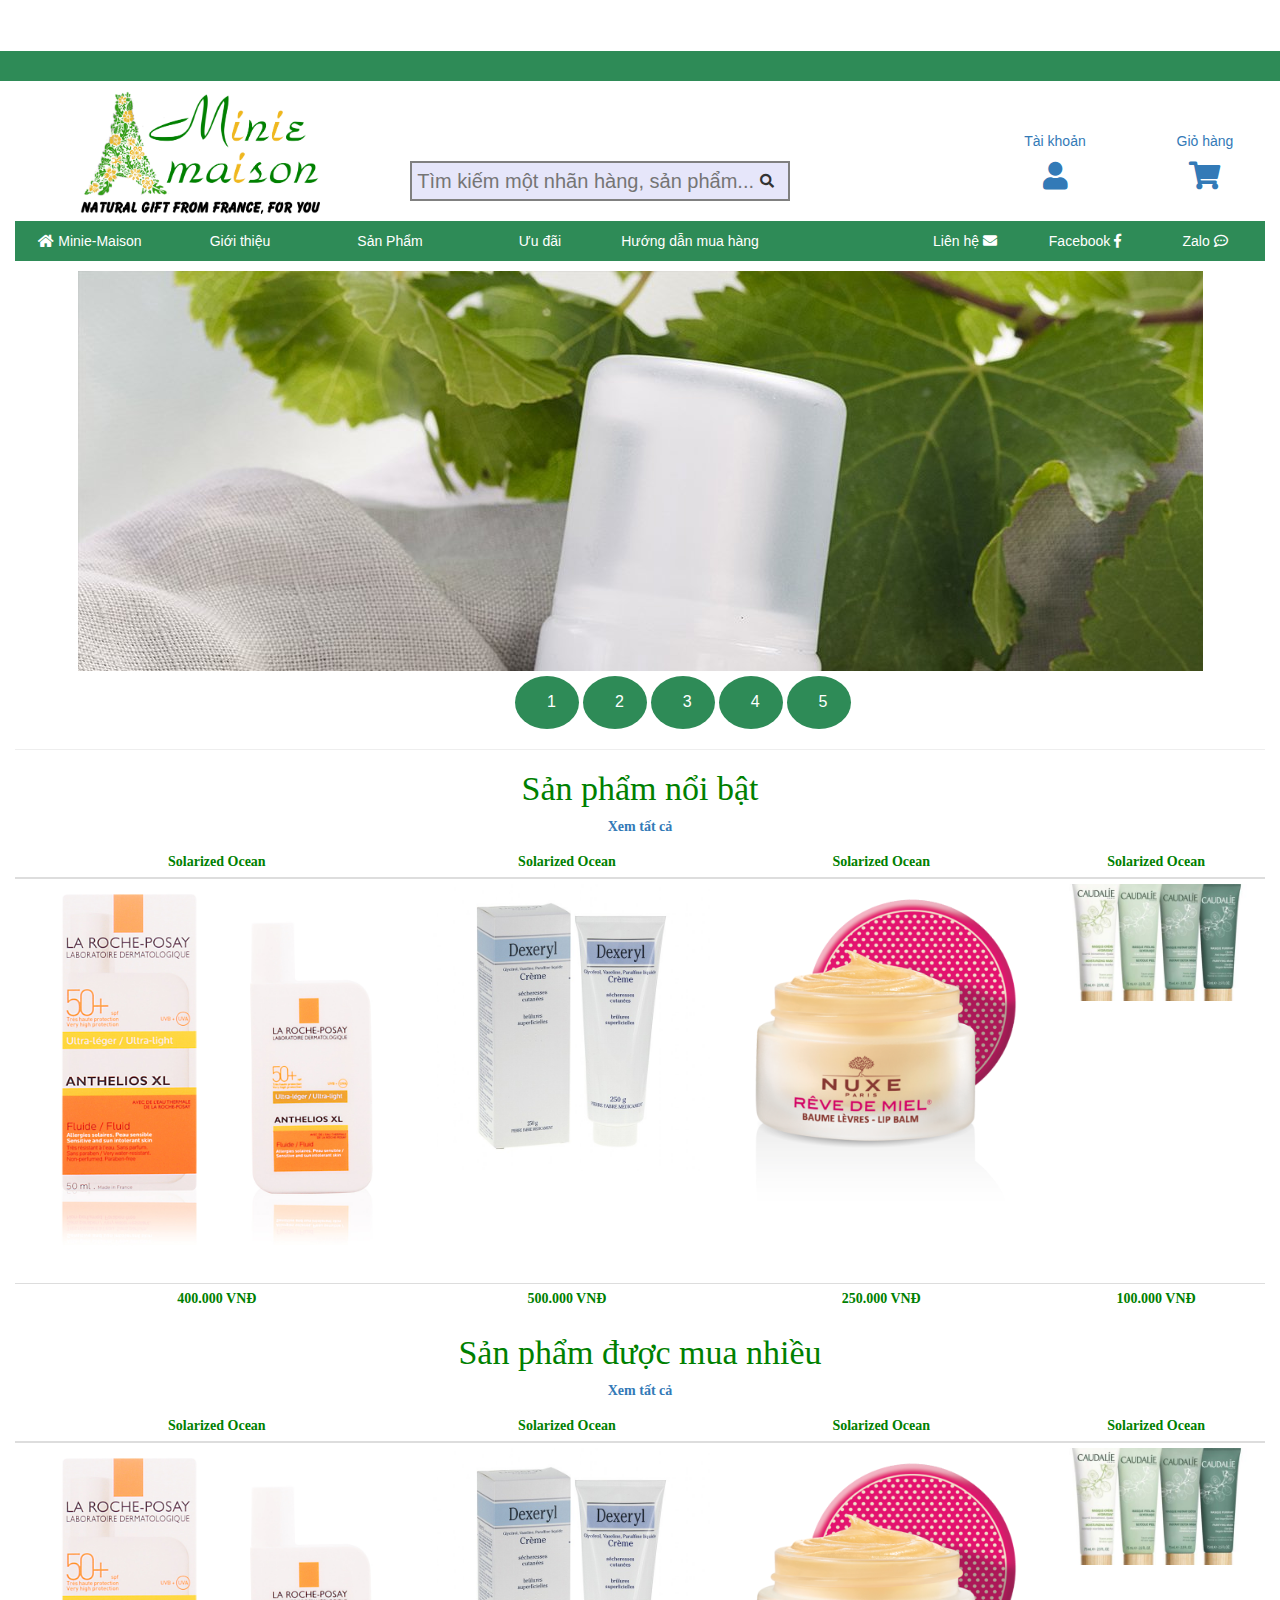
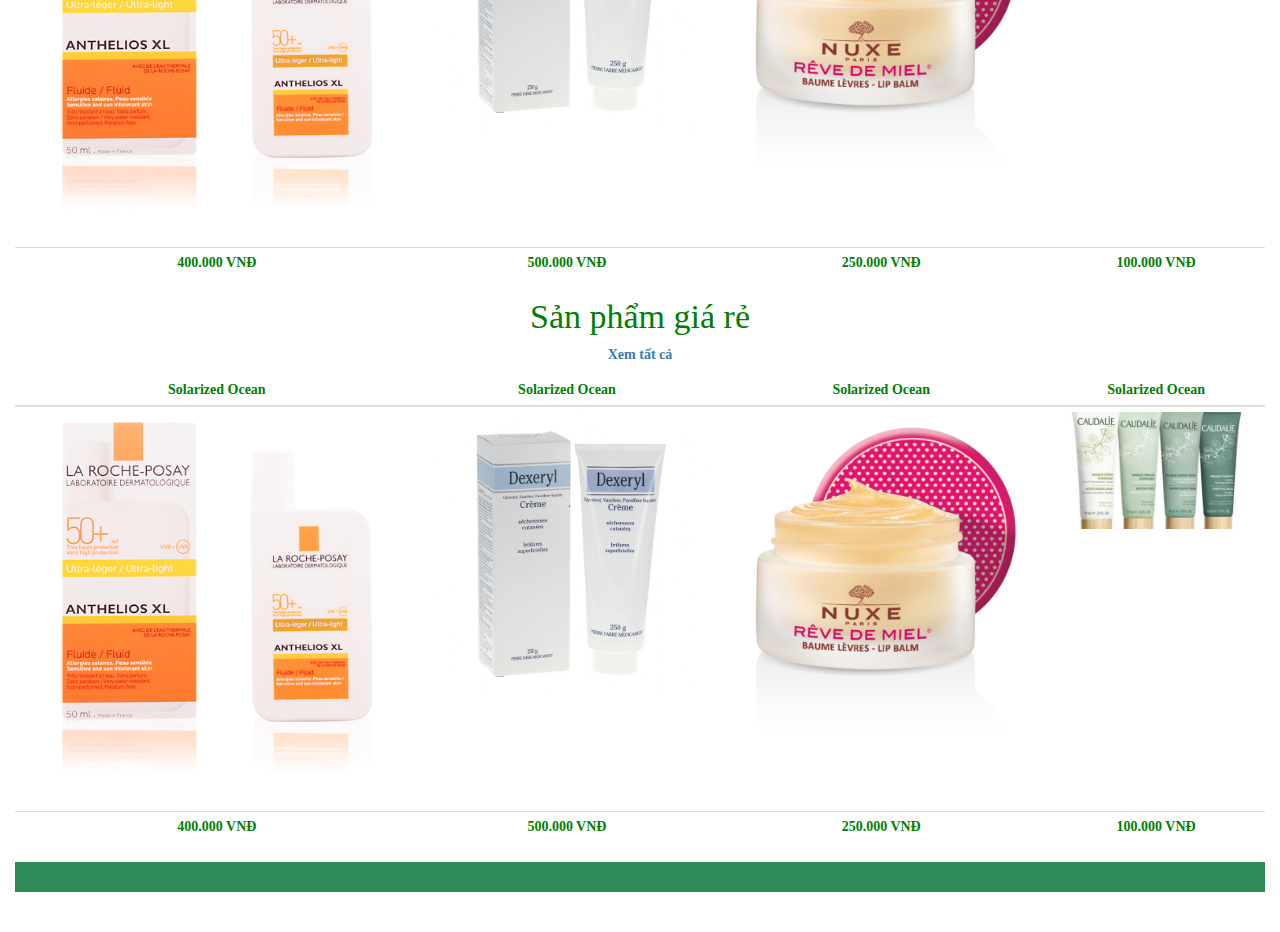
<file: index.html>
<!DOCTYPE html>

<html xmlns="http://www.w3.org/1999/xhtml">

<head>

<meta charset="utf-8" />
<meta http-equiv="Content-Type" content="text/html; charset=utf-8" />
<meta name="generator" content="pandoc" />




<title></title>

<script src="site_libs/jquery-1.11.3/jquery.min.js"></script>
<meta name="viewport" content="width=device-width, initial-scale=1" />
<link href="site_libs/bootstrap-3.3.5/css/bootstrap.min.css" rel="stylesheet" />
<script src="site_libs/bootstrap-3.3.5/js/bootstrap.min.js"></script>
<script src="site_libs/bootstrap-3.3.5/shim/html5shiv.min.js"></script>
<script src="site_libs/bootstrap-3.3.5/shim/respond.min.js"></script>
<script src="site_libs/navigation-1.1/tabsets.js"></script>
<link href="site_libs/highlightjs-9.12.0/default.css" rel="stylesheet" />
<script src="site_libs/highlightjs-9.12.0/highlight.js"></script>
<link href="site_libs/font-awesome-5.1.0/css/all.css" rel="stylesheet" />
<link href="site_libs/font-awesome-5.1.0/css/v4-shims.css" rel="stylesheet" />
<!DOCTYPE html>

<div id="fond"></div>

<div id="header">
  <ul id="logo">
    <li id ="anh"><a href = "index.html"><img src="logo1.png" alt="." height = auto width = 240px></a></li>
    <li id="timkiem">
      <form action="#" method="post" name="đăng nhập">
			<span class="icon"><i class="fa fa-search"></i></span>
			<input type="search" id="search" placeholder=" Tìm kiếm một nhãn hàng, sản phẩm..." />
						</form> 
    </li>
  </ul>
  <ul id ="giohang">
    <li ><a href="giohang" title = "Giỏ hàng"> Giỏ hàng <BR> <span class="fa fa-shopping-cart fa-2x"></span></a></li>
    
    <li ><a href="giohang" title = "Tài khoản">Tài khoản<BR> <span class="fas fa-user fa-2x"></a></li>
  </ul>   
</div>

<p></p>
<p></p>
<p></p>

<style type="text/css">code{white-space: pre;}</style>
<style type="text/css">
  pre:not([class]) {
    background-color: white;
  }
</style>
<script type="text/javascript">
if (window.hljs) {
  hljs.configure({languages: []});
  hljs.initHighlightingOnLoad();
  if (document.readyState && document.readyState === "complete") {
    window.setTimeout(function() { hljs.initHighlighting(); }, 0);
  }
}
</script>



<style type="text/css">
h1 {
  font-size: 34px;
}
h1.title {
  font-size: 38px;
}
h2 {
  font-size: 30px;
}
h3 {
  font-size: 24px;
}
h4 {
  font-size: 18px;
}
h5 {
  font-size: 16px;
}
h6 {
  font-size: 12px;
}
.table th:not([align]) {
  text-align: left;
}
</style>

<link rel="stylesheet" href="mycss.css" type="text/css" />



<style type = "text/css">
.main-container {
  max-width: 940px;
  margin-left: auto;
  margin-right: auto;
}
code {
  color: inherit;
  background-color: rgba(0, 0, 0, 0.04);
}
img {
  max-width:100%;
  height: auto;
}
.tabbed-pane {
  padding-top: 12px;
}
.html-widget {
  margin-bottom: 20px;
}
button.code-folding-btn:focus {
  outline: none;
}
summary {
  display: list-item;
}
</style>


<style type="text/css">
/* padding for bootstrap navbar */
body {
  padding-top: 51px;
  padding-bottom: 40px;
}
/* offset scroll position for anchor links (for fixed navbar)  */
.section h1 {
  padding-top: 56px;
  margin-top: -56px;
}
.section h2 {
  padding-top: 56px;
  margin-top: -56px;
}
.section h3 {
  padding-top: 56px;
  margin-top: -56px;
}
.section h4 {
  padding-top: 56px;
  margin-top: -56px;
}
.section h5 {
  padding-top: 56px;
  margin-top: -56px;
}
.section h6 {
  padding-top: 56px;
  margin-top: -56px;
}
.dropdown-submenu {
  position: relative;
}
.dropdown-submenu>.dropdown-menu {
  top: 0;
  left: 100%;
  margin-top: -6px;
  margin-left: -1px;
  border-radius: 0 6px 6px 6px;
}
.dropdown-submenu:hover>.dropdown-menu {
  display: block;
}
.dropdown-submenu>a:after {
  display: block;
  content: " ";
  float: right;
  width: 0;
  height: 0;
  border-color: transparent;
  border-style: solid;
  border-width: 5px 0 5px 5px;
  border-left-color: #cccccc;
  margin-top: 5px;
  margin-right: -10px;
}
.dropdown-submenu:hover>a:after {
  border-left-color: #ffffff;
}
.dropdown-submenu.pull-left {
  float: none;
}
.dropdown-submenu.pull-left>.dropdown-menu {
  left: -100%;
  margin-left: 10px;
  border-radius: 6px 0 6px 6px;
}
</style>

<script>
// manage active state of menu based on current page
$(document).ready(function () {
  // active menu anchor
  href = window.location.pathname
  href = href.substr(href.lastIndexOf('/') + 1)
  if (href === "")
    href = "index.html";
  var menuAnchor = $('a[href="' + href + '"]');

  // mark it active
  menuAnchor.parent().addClass('active');

  // if it's got a parent navbar menu mark it active as well
  menuAnchor.closest('li.dropdown').addClass('active');
});
</script>

<!-- tabsets -->

<style type="text/css">
.tabset-dropdown > .nav-tabs {
  display: inline-table;
  max-height: 500px;
  min-height: 44px;
  overflow-y: auto;
  background: white;
  border: 1px solid #ddd;
  border-radius: 4px;
}

.tabset-dropdown > .nav-tabs > li.active:before {
  content: "";
  font-family: 'Glyphicons Halflings';
  display: inline-block;
  padding: 10px;
  border-right: 1px solid #ddd;
}

.tabset-dropdown > .nav-tabs.nav-tabs-open > li.active:before {
  content: "&#xe258;";
  border: none;
}

.tabset-dropdown > .nav-tabs.nav-tabs-open:before {
  content: "";
  font-family: 'Glyphicons Halflings';
  display: inline-block;
  padding: 10px;
  border-right: 1px solid #ddd;
}

.tabset-dropdown > .nav-tabs > li.active {
  display: block;
}

.tabset-dropdown > .nav-tabs > li > a,
.tabset-dropdown > .nav-tabs > li > a:focus,
.tabset-dropdown > .nav-tabs > li > a:hover {
  border: none;
  display: inline-block;
  border-radius: 4px;
}

.tabset-dropdown > .nav-tabs.nav-tabs-open > li {
  display: block;
  float: none;
}

.tabset-dropdown > .nav-tabs > li {
  display: none;
}
</style>

<script>
$(document).ready(function () {
  window.buildTabsets("TOC");
});

$(document).ready(function () {
  $('.tabset-dropdown > .nav-tabs > li').click(function () {
    $(this).parent().toggleClass('nav-tabs-open')
  });
});
</script>

<!-- code folding -->




</head>

<body>


<div class="container-fluid main-container">



<div id ="nav">
  <ul id="nav-left" >
    <li><a href="index.html"><span class="fa fa-home"></span> Minie-Maison</a></li>
    <li><a href="index.html">Giới thiệu</a></li>
    <li><a href="Produits.html">Sản Phẩm</a>
      <ul class = "sub-menu">
			  <li><a href="Son_moi.html">Son môi</a></li> 
			  <li>Sữa rửa mặt</li> 
			  <li>Kem dưỡng da</li> 
			  <li>Dầu gội</li> 
		  </ul>  
	  </li>
    <li><a href="index.html">Ưu đãi</a></li>
    <li><a href="index.html">Hướng dẫn mua hàng</a></li>
  </ul>
  <ul id="nav-right">
    <li><a href="index.html">Zalo
    <span class="fa fa-commenting-o"></span>
        </a>
    </li>
    <li><a href="https://www.facebook.com/NaturalGiftVN/">Facebook
              <span class="fa fa-facebook"></span>
        </a>
    </li>
    <li><a href="mailto:ngotuandung1991@gmail.com">Liên hệ
              <span class="fa fa-envelope"></span>
        </a>
    </li>
  </ul>
</div>
<!DOCTYPE html>

<div class="slide-wrap">
  
  <div class="slider">
    <div class="slide" id="slide-1"><img src="suaruamat.jpg" class="img"></div>
    <div class="slide" id="slide-2"><img src="sonmoi.jpg" class="img"></div>
    <div class="slide" id="slide-3"><img src="kemchongnang.jpg" class="img"></div>
    <div class="slide" id="slide-4"><img src="suatam.JPG" class="img"></div>
    <div class="slide" id="slide-5"><img src="matna.jpg" class="img"></div>
  </div>
  <div class="button">
    <a href="#slide-1">1</a>
    <a href="#slide-2">2</a>
    <a href="#slide-3">3</a>
    <a href="#slide-4">4</a>
    <a href="#slide-5">5</a>
  </div>
</div>

<div class="fluid-row" id="header">




</div>


<hr />
<div id="san-phm-ni-bt" class="section level1">
<h1>Sản phẩm nổi bật</h1>
<p><a href=""><strong>Xem tất cả</strong></a></p>
<table>
<thead>
<tr class="header">
<th align="center">Solarized Ocean</th>
<th align="center">Solarized Ocean</th>
<th align="center">Solarized Ocean</th>
<th align="center">Solarized Ocean</th>
</tr>
</thead>
<tbody>
<tr class="odd">
<td align="center"><img src="spnb1.jpg" /></td>
<td align="center"><img src="spnb2.jpg" /></td>
<td align="center"><img src="spnb3.png" /></td>
<td align="center"><img src="spnb4.jpg" /></td>
</tr>
<tr class="even">
<td align="center"><strong>400.000 VNĐ</strong></td>
<td align="center"><strong>500.000 VNĐ</strong></td>
<td align="center"><strong>250.000 VNĐ</strong></td>
<td align="center"><strong>100.000 VNĐ</strong></td>
</tr>
</tbody>
</table>
</div>
<div id="san-phm-uc-mua-nhiu" class="section level1">
<h1>Sản phẩm được mua nhiều</h1>
<p><a href=""><strong>Xem tất cả</strong></a></p>
<table>
<thead>
<tr class="header">
<th align="center">Solarized Ocean</th>
<th align="center">Solarized Ocean</th>
<th align="center">Solarized Ocean</th>
<th align="center">Solarized Ocean</th>
</tr>
</thead>
<tbody>
<tr class="odd">
<td align="center"><img src="spnb1.jpg" /></td>
<td align="center"><img src="spnb2.jpg" /></td>
<td align="center"><img src="spnb3.png" /></td>
<td align="center"><img src="spnb4.jpg" /></td>
</tr>
<tr class="even">
<td align="center"><strong>400.000 VNĐ</strong></td>
<td align="center"><strong>500.000 VNĐ</strong></td>
<td align="center"><strong>250.000 VNĐ</strong></td>
<td align="center"><strong>100.000 VNĐ</strong></td>
</tr>
</tbody>
</table>
</div>
<div id="san-phm-gia-re" class="section level1">
<h1>Sản phẩm giá rẻ</h1>
<p><a href=""><strong>Xem tất cả</strong></a></p>
<table>
<thead>
<tr class="header">
<th align="center">Solarized Ocean</th>
<th align="center">Solarized Ocean</th>
<th align="center">Solarized Ocean</th>
<th align="center">Solarized Ocean</th>
</tr>
</thead>
<tbody>
<tr class="odd">
<td align="center"><img src="spnb1.jpg" /></td>
<td align="center"><img src="spnb2.jpg" /></td>
<td align="center"><img src="spnb3.png" /></td>
<td align="center"><img src="spnb4.jpg" /></td>
</tr>
<tr class="even">
<td align="center"><strong>400.000 VNĐ</strong></td>
<td align="center"><strong>500.000 VNĐ</strong></td>
<td align="center"><strong>250.000 VNĐ</strong></td>
<td align="center"><strong>100.000 VNĐ</strong></td>
</tr>
</tbody>
</table>
</div>

<!DOCTYPE html>

<body>

<div id="fond"></div>



</div>

<script>

// add bootstrap table styles to pandoc tables
function bootstrapStylePandocTables() {
  $('tr.header').parent('thead').parent('table').addClass('table table-condensed');
}
$(document).ready(function () {
  bootstrapStylePandocTables();
});


</script>

<!-- dynamically load mathjax for compatibility with self-contained -->
<script>
  (function () {
    var script = document.createElement("script");
    script.type = "text/javascript";
    script.src  = "https://mathjax.rstudio.com/latest/MathJax.js?config=TeX-AMS-MML_HTMLorMML";
    document.getElementsByTagName("head")[0].appendChild(script);
  })();
</script>

</body>
</html>
</file>
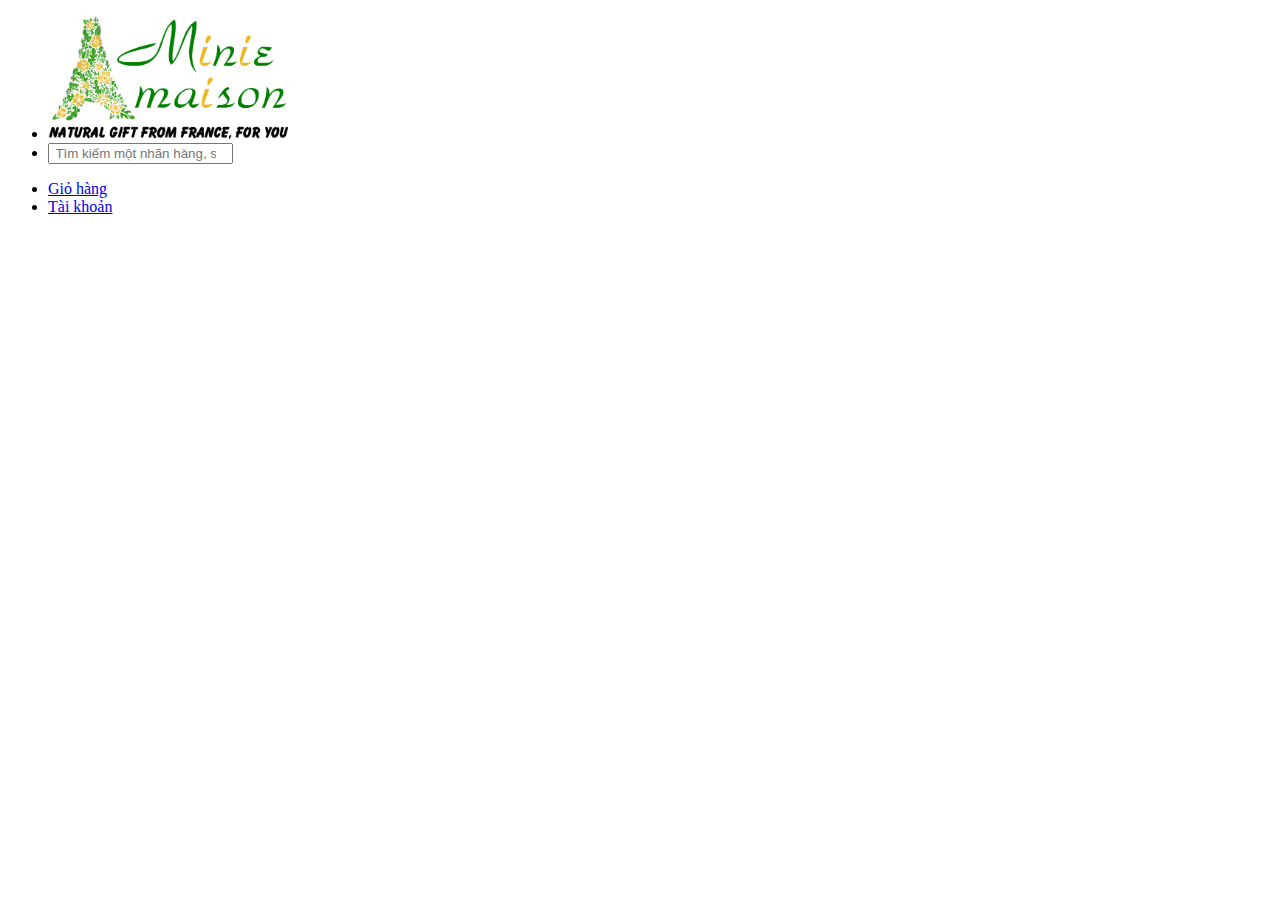
<file: header.html>
<!DOCTYPE html>

<div id="fond"></div>

<div id="header">
  <ul id="logo">
    <li id ="anh"><a href = "index.html"><img src="logo1.png" alt="." height = auto width = 240px></a></li>
    <li id="timkiem">
      <form action="#" method="post" name="đăng nhập">
			<span class="icon"><i class="fa fa-search"></i></span>
			<input type="search" id="search" placeholder=" Tìm kiếm một nhãn hàng, sản phẩm..." />
						</form> 
    </li>
  </ul>
  <ul id ="giohang">
    <li ><a href="giohang" title = "Giỏ hàng"> Giỏ hàng <BR> <span class="fa fa-shopping-cart fa-2x"></span></a></li>
    
    <li ><a href="giohang" title = "Tài khoản">Tài khoản<BR> <span class="fas fa-user fa-2x"></a></li>
  </ul>   
</div>

<p></p>
<p></p>
<p></p>
</file>
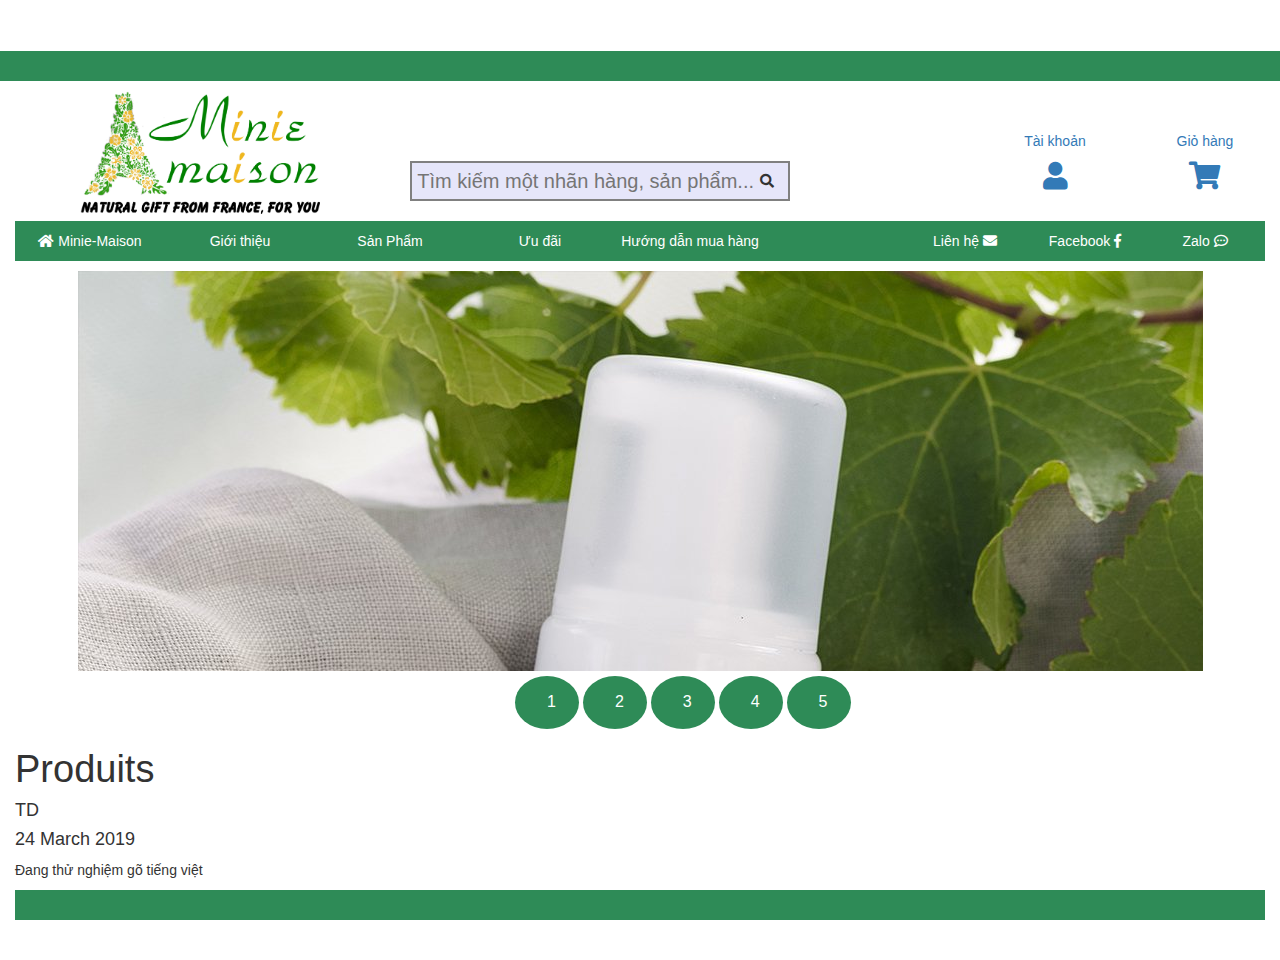
<file: Produits.html>
<!DOCTYPE html>

<html xmlns="http://www.w3.org/1999/xhtml">

<head>

<meta charset="utf-8" />
<meta http-equiv="Content-Type" content="text/html; charset=utf-8" />
<meta name="generator" content="pandoc" />


<meta name="author" content="TD" />

<meta name="date" content="2019-03-24" />

<title>Produits</title>

<script src="site_libs/jquery-1.11.3/jquery.min.js"></script>
<meta name="viewport" content="width=device-width, initial-scale=1" />
<link href="site_libs/bootstrap-3.3.5/css/bootstrap.min.css" rel="stylesheet" />
<script src="site_libs/bootstrap-3.3.5/js/bootstrap.min.js"></script>
<script src="site_libs/bootstrap-3.3.5/shim/html5shiv.min.js"></script>
<script src="site_libs/bootstrap-3.3.5/shim/respond.min.js"></script>
<script src="site_libs/navigation-1.1/tabsets.js"></script>
<link href="site_libs/highlightjs-9.12.0/default.css" rel="stylesheet" />
<script src="site_libs/highlightjs-9.12.0/highlight.js"></script>
<link href="site_libs/font-awesome-5.1.0/css/all.css" rel="stylesheet" />
<link href="site_libs/font-awesome-5.1.0/css/v4-shims.css" rel="stylesheet" />
<!DOCTYPE html>

<div id="fond"></div>

<div id="header">
  <ul id="logo">
    <li id ="anh"><a href = "index.html"><img src="logo1.png" alt="." height = auto width = 240px></a></li>
    <li id="timkiem">
      <form action="#" method="post" name="đăng nhập">
			<span class="icon"><i class="fa fa-search"></i></span>
			<input type="search" id="search" placeholder=" Tìm kiếm một nhãn hàng, sản phẩm..." />
						</form> 
    </li>
  </ul>
  <ul id ="giohang">
    <li ><a href="giohang" title = "Giỏ hàng"> Giỏ hàng <BR> <span class="fa fa-shopping-cart fa-2x"></span></a></li>
    
    <li ><a href="giohang" title = "Tài khoản">Tài khoản<BR> <span class="fas fa-user fa-2x"></a></li>
  </ul>   
</div>

<p></p>
<p></p>
<p></p>

<style type="text/css">code{white-space: pre;}</style>
<style type="text/css">
  pre:not([class]) {
    background-color: white;
  }
</style>
<script type="text/javascript">
if (window.hljs) {
  hljs.configure({languages: []});
  hljs.initHighlightingOnLoad();
  if (document.readyState && document.readyState === "complete") {
    window.setTimeout(function() { hljs.initHighlighting(); }, 0);
  }
}
</script>



<style type="text/css">
h1 {
  font-size: 34px;
}
h1.title {
  font-size: 38px;
}
h2 {
  font-size: 30px;
}
h3 {
  font-size: 24px;
}
h4 {
  font-size: 18px;
}
h5 {
  font-size: 16px;
}
h6 {
  font-size: 12px;
}
.table th:not([align]) {
  text-align: left;
}
</style>

<link rel="stylesheet" href="mycss.css" type="text/css" />



<style type = "text/css">
.main-container {
  max-width: 940px;
  margin-left: auto;
  margin-right: auto;
}
code {
  color: inherit;
  background-color: rgba(0, 0, 0, 0.04);
}
img {
  max-width:100%;
  height: auto;
}
.tabbed-pane {
  padding-top: 12px;
}
.html-widget {
  margin-bottom: 20px;
}
button.code-folding-btn:focus {
  outline: none;
}
summary {
  display: list-item;
}
</style>


<style type="text/css">
/* padding for bootstrap navbar */
body {
  padding-top: 51px;
  padding-bottom: 40px;
}
/* offset scroll position for anchor links (for fixed navbar)  */
.section h1 {
  padding-top: 56px;
  margin-top: -56px;
}
.section h2 {
  padding-top: 56px;
  margin-top: -56px;
}
.section h3 {
  padding-top: 56px;
  margin-top: -56px;
}
.section h4 {
  padding-top: 56px;
  margin-top: -56px;
}
.section h5 {
  padding-top: 56px;
  margin-top: -56px;
}
.section h6 {
  padding-top: 56px;
  margin-top: -56px;
}
.dropdown-submenu {
  position: relative;
}
.dropdown-submenu>.dropdown-menu {
  top: 0;
  left: 100%;
  margin-top: -6px;
  margin-left: -1px;
  border-radius: 0 6px 6px 6px;
}
.dropdown-submenu:hover>.dropdown-menu {
  display: block;
}
.dropdown-submenu>a:after {
  display: block;
  content: " ";
  float: right;
  width: 0;
  height: 0;
  border-color: transparent;
  border-style: solid;
  border-width: 5px 0 5px 5px;
  border-left-color: #cccccc;
  margin-top: 5px;
  margin-right: -10px;
}
.dropdown-submenu:hover>a:after {
  border-left-color: #ffffff;
}
.dropdown-submenu.pull-left {
  float: none;
}
.dropdown-submenu.pull-left>.dropdown-menu {
  left: -100%;
  margin-left: 10px;
  border-radius: 6px 0 6px 6px;
}
</style>

<script>
// manage active state of menu based on current page
$(document).ready(function () {
  // active menu anchor
  href = window.location.pathname
  href = href.substr(href.lastIndexOf('/') + 1)
  if (href === "")
    href = "index.html";
  var menuAnchor = $('a[href="' + href + '"]');

  // mark it active
  menuAnchor.parent().addClass('active');

  // if it's got a parent navbar menu mark it active as well
  menuAnchor.closest('li.dropdown').addClass('active');
});
</script>

<!-- tabsets -->

<style type="text/css">
.tabset-dropdown > .nav-tabs {
  display: inline-table;
  max-height: 500px;
  min-height: 44px;
  overflow-y: auto;
  background: white;
  border: 1px solid #ddd;
  border-radius: 4px;
}

.tabset-dropdown > .nav-tabs > li.active:before {
  content: "";
  font-family: 'Glyphicons Halflings';
  display: inline-block;
  padding: 10px;
  border-right: 1px solid #ddd;
}

.tabset-dropdown > .nav-tabs.nav-tabs-open > li.active:before {
  content: "&#xe258;";
  border: none;
}

.tabset-dropdown > .nav-tabs.nav-tabs-open:before {
  content: "";
  font-family: 'Glyphicons Halflings';
  display: inline-block;
  padding: 10px;
  border-right: 1px solid #ddd;
}

.tabset-dropdown > .nav-tabs > li.active {
  display: block;
}

.tabset-dropdown > .nav-tabs > li > a,
.tabset-dropdown > .nav-tabs > li > a:focus,
.tabset-dropdown > .nav-tabs > li > a:hover {
  border: none;
  display: inline-block;
  border-radius: 4px;
}

.tabset-dropdown > .nav-tabs.nav-tabs-open > li {
  display: block;
  float: none;
}

.tabset-dropdown > .nav-tabs > li {
  display: none;
}
</style>

<script>
$(document).ready(function () {
  window.buildTabsets("TOC");
});

$(document).ready(function () {
  $('.tabset-dropdown > .nav-tabs > li').click(function () {
    $(this).parent().toggleClass('nav-tabs-open')
  });
});
</script>

<!-- code folding -->




</head>

<body>


<div class="container-fluid main-container">



<div id ="nav">
  <ul id="nav-left" >
    <li><a href="index.html"><span class="fa fa-home"></span> Minie-Maison</a></li>
    <li><a href="index.html">Giới thiệu</a></li>
    <li><a href="Produits.html">Sản Phẩm</a>
      <ul class = "sub-menu">
			  <li><a href="Son_moi.html">Son môi</a></li> 
			  <li>Sữa rửa mặt</li> 
			  <li>Kem dưỡng da</li> 
			  <li>Dầu gội</li> 
		  </ul>  
	  </li>
    <li><a href="index.html">Ưu đãi</a></li>
    <li><a href="index.html">Hướng dẫn mua hàng</a></li>
  </ul>
  <ul id="nav-right">
    <li><a href="index.html">Zalo
    <span class="fa fa-commenting-o"></span>
        </a>
    </li>
    <li><a href="https://www.facebook.com/NaturalGiftVN/">Facebook
              <span class="fa fa-facebook"></span>
        </a>
    </li>
    <li><a href="mailto:ngotuandung1991@gmail.com">Liên hệ
              <span class="fa fa-envelope"></span>
        </a>
    </li>
  </ul>
</div>
<!DOCTYPE html>

<div class="slide-wrap">
  
  <div class="slider">
    <div class="slide" id="slide-1"><img src="suaruamat.jpg" class="img"></div>
    <div class="slide" id="slide-2"><img src="sonmoi.jpg" class="img"></div>
    <div class="slide" id="slide-3"><img src="kemchongnang.jpg" class="img"></div>
    <div class="slide" id="slide-4"><img src="suatam.JPG" class="img"></div>
    <div class="slide" id="slide-5"><img src="matna.jpg" class="img"></div>
  </div>
  <div class="button">
    <a href="#slide-1">1</a>
    <a href="#slide-2">2</a>
    <a href="#slide-3">3</a>
    <a href="#slide-4">4</a>
    <a href="#slide-5">5</a>
  </div>
</div>

<div class="fluid-row" id="header">



<h1 class="title toc-ignore">Produits</h1>
<h4 class="author">TD</h4>
<h4 class="date">24 March 2019</h4>

</div>


<p>Đang thử nghiệm gõ tiếng việt</p>

<!DOCTYPE html>

<body>

<div id="fond"></div>



</div>

<script>

// add bootstrap table styles to pandoc tables
function bootstrapStylePandocTables() {
  $('tr.header').parent('thead').parent('table').addClass('table table-condensed');
}
$(document).ready(function () {
  bootstrapStylePandocTables();
});


</script>

<!-- dynamically load mathjax for compatibility with self-contained -->
<script>
  (function () {
    var script = document.createElement("script");
    script.type = "text/javascript";
    script.src  = "https://mathjax.rstudio.com/latest/MathJax.js?config=TeX-AMS-MML_HTMLorMML";
    document.getElementsByTagName("head")[0].appendChild(script);
  })();
</script>

</body>
</html>
</file>
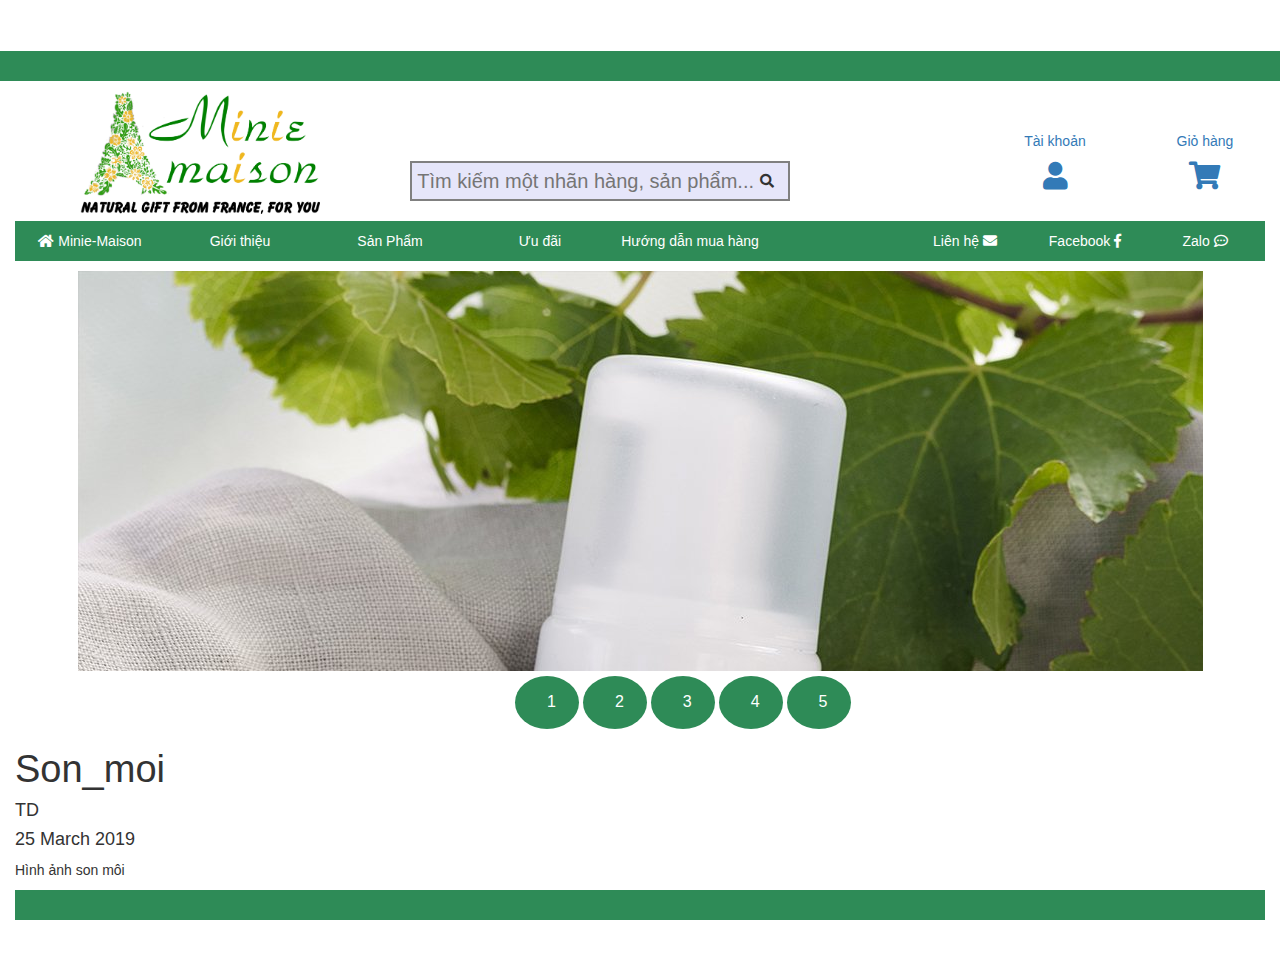
<file: Son_moi.html>
<!DOCTYPE html>

<html xmlns="http://www.w3.org/1999/xhtml">

<head>

<meta charset="utf-8" />
<meta http-equiv="Content-Type" content="text/html; charset=utf-8" />
<meta name="generator" content="pandoc" />


<meta name="author" content="TD" />

<meta name="date" content="2019-03-25" />

<title>Son_moi</title>

<script src="site_libs/jquery-1.11.3/jquery.min.js"></script>
<meta name="viewport" content="width=device-width, initial-scale=1" />
<link href="site_libs/bootstrap-3.3.5/css/bootstrap.min.css" rel="stylesheet" />
<script src="site_libs/bootstrap-3.3.5/js/bootstrap.min.js"></script>
<script src="site_libs/bootstrap-3.3.5/shim/html5shiv.min.js"></script>
<script src="site_libs/bootstrap-3.3.5/shim/respond.min.js"></script>
<script src="site_libs/navigation-1.1/tabsets.js"></script>
<link href="site_libs/highlightjs-9.12.0/default.css" rel="stylesheet" />
<script src="site_libs/highlightjs-9.12.0/highlight.js"></script>
<link href="site_libs/font-awesome-5.1.0/css/all.css" rel="stylesheet" />
<link href="site_libs/font-awesome-5.1.0/css/v4-shims.css" rel="stylesheet" />
<!DOCTYPE html>

<div id="fond"></div>

<div id="header">
  <ul id="logo">
    <li id ="anh"><a href = "index.html"><img src="logo1.png" alt="." height = auto width = 240px></a></li>
    <li id="timkiem">
      <form action="#" method="post" name="đăng nhập">
			<span class="icon"><i class="fa fa-search"></i></span>
			<input type="search" id="search" placeholder=" Tìm kiếm một nhãn hàng, sản phẩm..." />
						</form> 
    </li>
  </ul>
  <ul id ="giohang">
    <li ><a href="giohang" title = "Giỏ hàng"> Giỏ hàng <BR> <span class="fa fa-shopping-cart fa-2x"></span></a></li>
    
    <li ><a href="giohang" title = "Tài khoản">Tài khoản<BR> <span class="fas fa-user fa-2x"></a></li>
  </ul>   
</div>

<p></p>
<p></p>
<p></p>

<style type="text/css">code{white-space: pre;}</style>
<style type="text/css">
  pre:not([class]) {
    background-color: white;
  }
</style>
<script type="text/javascript">
if (window.hljs) {
  hljs.configure({languages: []});
  hljs.initHighlightingOnLoad();
  if (document.readyState && document.readyState === "complete") {
    window.setTimeout(function() { hljs.initHighlighting(); }, 0);
  }
}
</script>



<style type="text/css">
h1 {
  font-size: 34px;
}
h1.title {
  font-size: 38px;
}
h2 {
  font-size: 30px;
}
h3 {
  font-size: 24px;
}
h4 {
  font-size: 18px;
}
h5 {
  font-size: 16px;
}
h6 {
  font-size: 12px;
}
.table th:not([align]) {
  text-align: left;
}
</style>

<link rel="stylesheet" href="mycss.css" type="text/css" />



<style type = "text/css">
.main-container {
  max-width: 940px;
  margin-left: auto;
  margin-right: auto;
}
code {
  color: inherit;
  background-color: rgba(0, 0, 0, 0.04);
}
img {
  max-width:100%;
  height: auto;
}
.tabbed-pane {
  padding-top: 12px;
}
.html-widget {
  margin-bottom: 20px;
}
button.code-folding-btn:focus {
  outline: none;
}
summary {
  display: list-item;
}
</style>


<style type="text/css">
/* padding for bootstrap navbar */
body {
  padding-top: 51px;
  padding-bottom: 40px;
}
/* offset scroll position for anchor links (for fixed navbar)  */
.section h1 {
  padding-top: 56px;
  margin-top: -56px;
}
.section h2 {
  padding-top: 56px;
  margin-top: -56px;
}
.section h3 {
  padding-top: 56px;
  margin-top: -56px;
}
.section h4 {
  padding-top: 56px;
  margin-top: -56px;
}
.section h5 {
  padding-top: 56px;
  margin-top: -56px;
}
.section h6 {
  padding-top: 56px;
  margin-top: -56px;
}
.dropdown-submenu {
  position: relative;
}
.dropdown-submenu>.dropdown-menu {
  top: 0;
  left: 100%;
  margin-top: -6px;
  margin-left: -1px;
  border-radius: 0 6px 6px 6px;
}
.dropdown-submenu:hover>.dropdown-menu {
  display: block;
}
.dropdown-submenu>a:after {
  display: block;
  content: " ";
  float: right;
  width: 0;
  height: 0;
  border-color: transparent;
  border-style: solid;
  border-width: 5px 0 5px 5px;
  border-left-color: #cccccc;
  margin-top: 5px;
  margin-right: -10px;
}
.dropdown-submenu:hover>a:after {
  border-left-color: #ffffff;
}
.dropdown-submenu.pull-left {
  float: none;
}
.dropdown-submenu.pull-left>.dropdown-menu {
  left: -100%;
  margin-left: 10px;
  border-radius: 6px 0 6px 6px;
}
</style>

<script>
// manage active state of menu based on current page
$(document).ready(function () {
  // active menu anchor
  href = window.location.pathname
  href = href.substr(href.lastIndexOf('/') + 1)
  if (href === "")
    href = "index.html";
  var menuAnchor = $('a[href="' + href + '"]');

  // mark it active
  menuAnchor.parent().addClass('active');

  // if it's got a parent navbar menu mark it active as well
  menuAnchor.closest('li.dropdown').addClass('active');
});
</script>

<!-- tabsets -->

<style type="text/css">
.tabset-dropdown > .nav-tabs {
  display: inline-table;
  max-height: 500px;
  min-height: 44px;
  overflow-y: auto;
  background: white;
  border: 1px solid #ddd;
  border-radius: 4px;
}

.tabset-dropdown > .nav-tabs > li.active:before {
  content: "";
  font-family: 'Glyphicons Halflings';
  display: inline-block;
  padding: 10px;
  border-right: 1px solid #ddd;
}

.tabset-dropdown > .nav-tabs.nav-tabs-open > li.active:before {
  content: "&#xe258;";
  border: none;
}

.tabset-dropdown > .nav-tabs.nav-tabs-open:before {
  content: "";
  font-family: 'Glyphicons Halflings';
  display: inline-block;
  padding: 10px;
  border-right: 1px solid #ddd;
}

.tabset-dropdown > .nav-tabs > li.active {
  display: block;
}

.tabset-dropdown > .nav-tabs > li > a,
.tabset-dropdown > .nav-tabs > li > a:focus,
.tabset-dropdown > .nav-tabs > li > a:hover {
  border: none;
  display: inline-block;
  border-radius: 4px;
}

.tabset-dropdown > .nav-tabs.nav-tabs-open > li {
  display: block;
  float: none;
}

.tabset-dropdown > .nav-tabs > li {
  display: none;
}
</style>

<script>
$(document).ready(function () {
  window.buildTabsets("TOC");
});

$(document).ready(function () {
  $('.tabset-dropdown > .nav-tabs > li').click(function () {
    $(this).parent().toggleClass('nav-tabs-open')
  });
});
</script>

<!-- code folding -->




</head>

<body>


<div class="container-fluid main-container">



<div id ="nav">
  <ul id="nav-left" >
    <li><a href="index.html"><span class="fa fa-home"></span> Minie-Maison</a></li>
    <li><a href="index.html">Giới thiệu</a></li>
    <li><a href="Produits.html">Sản Phẩm</a>
      <ul class = "sub-menu">
			  <li><a href="Son_moi.html">Son môi</a></li> 
			  <li>Sữa rửa mặt</li> 
			  <li>Kem dưỡng da</li> 
			  <li>Dầu gội</li> 
		  </ul>  
	  </li>
    <li><a href="index.html">Ưu đãi</a></li>
    <li><a href="index.html">Hướng dẫn mua hàng</a></li>
  </ul>
  <ul id="nav-right">
    <li><a href="index.html">Zalo
    <span class="fa fa-commenting-o"></span>
        </a>
    </li>
    <li><a href="https://www.facebook.com/NaturalGiftVN/">Facebook
              <span class="fa fa-facebook"></span>
        </a>
    </li>
    <li><a href="mailto:ngotuandung1991@gmail.com">Liên hệ
              <span class="fa fa-envelope"></span>
        </a>
    </li>
  </ul>
</div>
<!DOCTYPE html>

<div class="slide-wrap">
  
  <div class="slider">
    <div class="slide" id="slide-1"><img src="suaruamat.jpg" class="img"></div>
    <div class="slide" id="slide-2"><img src="sonmoi.jpg" class="img"></div>
    <div class="slide" id="slide-3"><img src="kemchongnang.jpg" class="img"></div>
    <div class="slide" id="slide-4"><img src="suatam.JPG" class="img"></div>
    <div class="slide" id="slide-5"><img src="matna.jpg" class="img"></div>
  </div>
  <div class="button">
    <a href="#slide-1">1</a>
    <a href="#slide-2">2</a>
    <a href="#slide-3">3</a>
    <a href="#slide-4">4</a>
    <a href="#slide-5">5</a>
  </div>
</div>

<div class="fluid-row" id="header">



<h1 class="title toc-ignore">Son_moi</h1>
<h4 class="author">TD</h4>
<h4 class="date">25 March 2019</h4>

</div>


<p>Hình ảnh son môi</p>

<!DOCTYPE html>

<body>

<div id="fond"></div>



</div>

<script>

// add bootstrap table styles to pandoc tables
function bootstrapStylePandocTables() {
  $('tr.header').parent('thead').parent('table').addClass('table table-condensed');
}
$(document).ready(function () {
  bootstrapStylePandocTables();
});


</script>

<!-- dynamically load mathjax for compatibility with self-contained -->
<script>
  (function () {
    var script = document.createElement("script");
    script.type = "text/javascript";
    script.src  = "https://mathjax.rstudio.com/latest/MathJax.js?config=TeX-AMS-MML_HTMLorMML";
    document.getElementsByTagName("head")[0].appendChild(script);
  })();
</script>

</body>
</html>
</file>
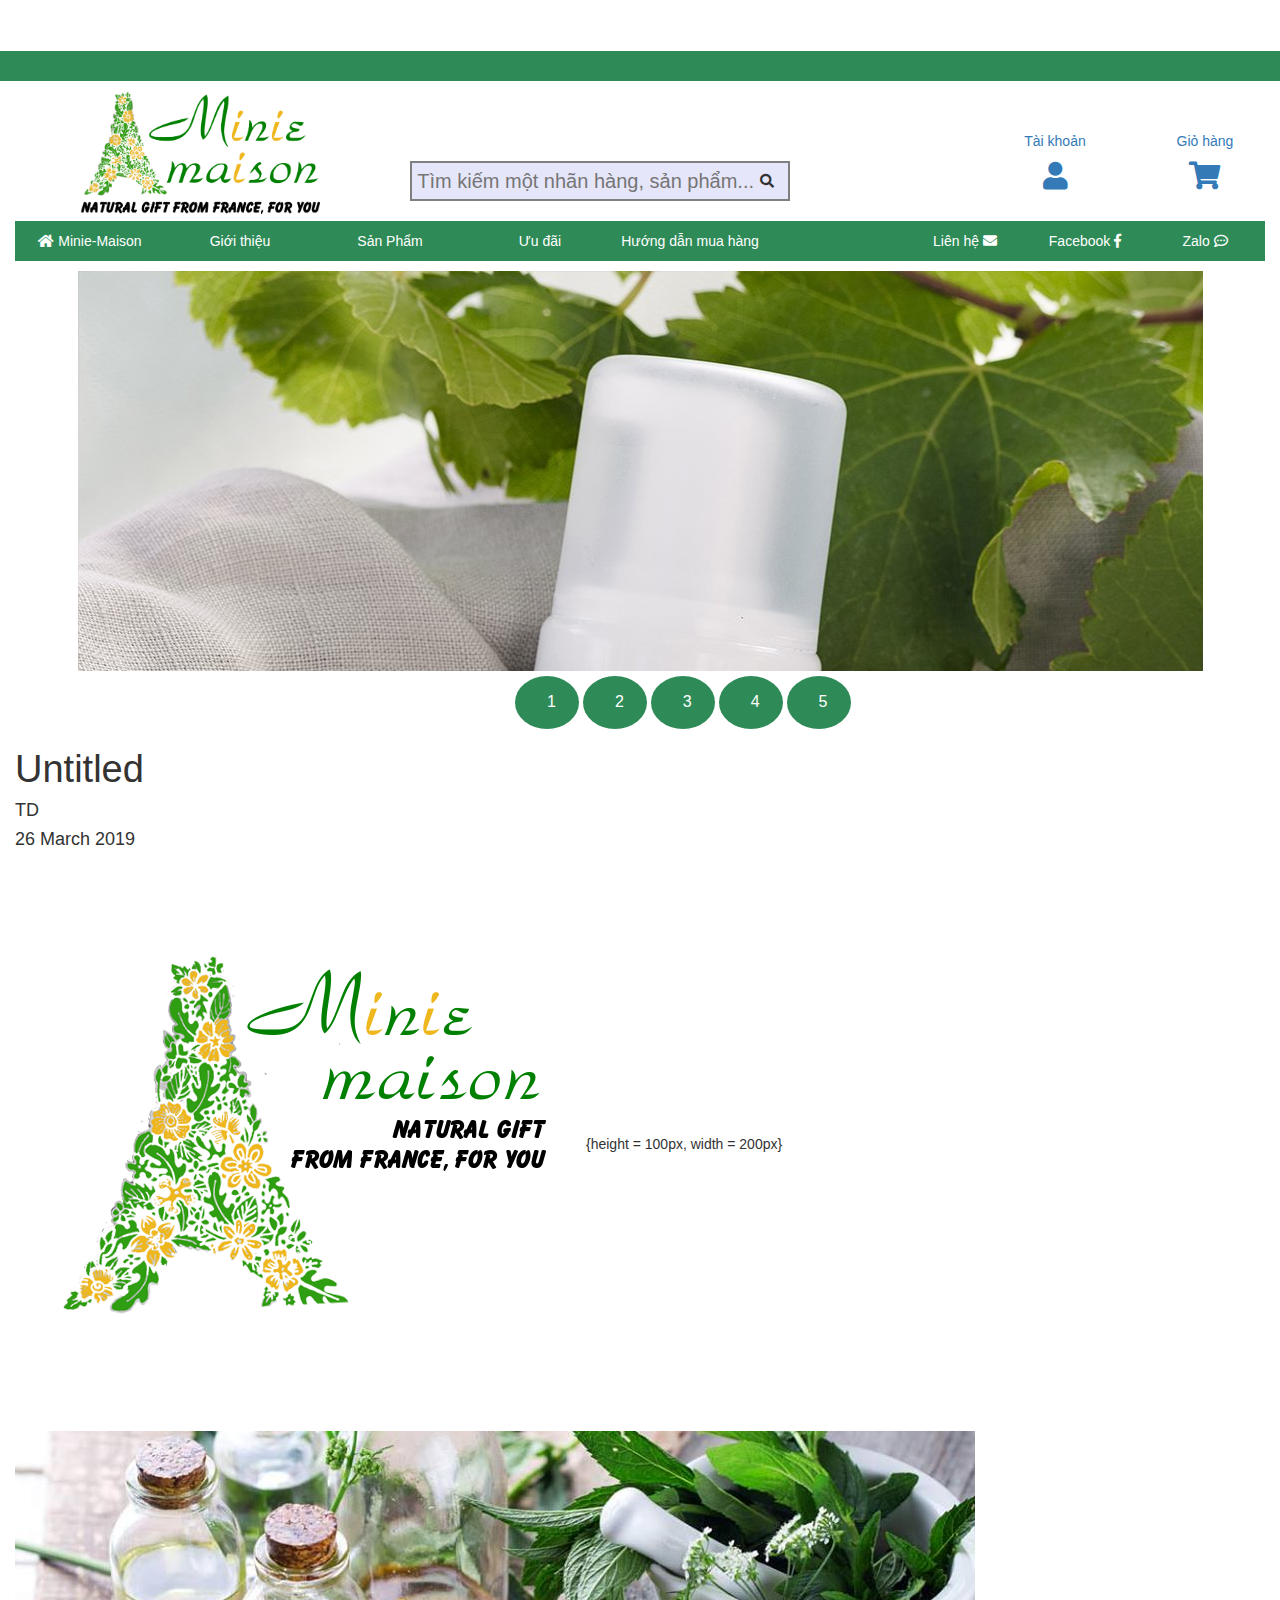
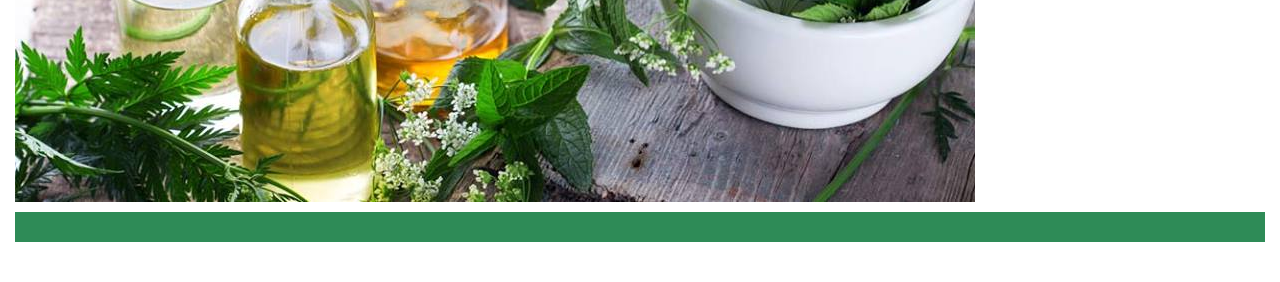
<file: test.html>
<!DOCTYPE html>

<html xmlns="http://www.w3.org/1999/xhtml">

<head>

<meta charset="utf-8" />
<meta http-equiv="Content-Type" content="text/html; charset=utf-8" />
<meta name="generator" content="pandoc" />


<meta name="author" content="TD" />

<meta name="date" content="2019-03-26" />

<title>Untitled</title>

<script src="site_libs/jquery-1.11.3/jquery.min.js"></script>
<meta name="viewport" content="width=device-width, initial-scale=1" />
<link href="site_libs/bootstrap-3.3.5/css/bootstrap.min.css" rel="stylesheet" />
<script src="site_libs/bootstrap-3.3.5/js/bootstrap.min.js"></script>
<script src="site_libs/bootstrap-3.3.5/shim/html5shiv.min.js"></script>
<script src="site_libs/bootstrap-3.3.5/shim/respond.min.js"></script>
<script src="site_libs/navigation-1.1/tabsets.js"></script>
<link href="site_libs/highlightjs-9.12.0/default.css" rel="stylesheet" />
<script src="site_libs/highlightjs-9.12.0/highlight.js"></script>
<link href="site_libs/font-awesome-5.1.0/css/all.css" rel="stylesheet" />
<link href="site_libs/font-awesome-5.1.0/css/v4-shims.css" rel="stylesheet" />
<!DOCTYPE html>

<div id="fond"></div>

<div id="header">
  <ul id="logo">
    <li id ="anh"><a href = "index.html"><img src="logo1.png" alt="." height = auto width = 240px></a></li>
    <li id="timkiem">
      <form action="#" method="post" name="đăng nhập">
			<span class="icon"><i class="fa fa-search"></i></span>
			<input type="search" id="search" placeholder=" Tìm kiếm một nhãn hàng, sản phẩm..." />
						</form> 
    </li>
  </ul>
  <ul id ="giohang">
    <li ><a href="giohang" title = "Giỏ hàng"> Giỏ hàng <BR> <span class="fa fa-shopping-cart fa-2x"></span></a></li>
    
    <li ><a href="giohang" title = "Tài khoản">Tài khoản<BR> <span class="fas fa-user fa-2x"></a></li>
  </ul>   
</div>

<p></p>
<p></p>
<p></p>

<style type="text/css">code{white-space: pre;}</style>
<style type="text/css">
  pre:not([class]) {
    background-color: white;
  }
</style>
<script type="text/javascript">
if (window.hljs) {
  hljs.configure({languages: []});
  hljs.initHighlightingOnLoad();
  if (document.readyState && document.readyState === "complete") {
    window.setTimeout(function() { hljs.initHighlighting(); }, 0);
  }
}
</script>



<style type="text/css">
h1 {
  font-size: 34px;
}
h1.title {
  font-size: 38px;
}
h2 {
  font-size: 30px;
}
h3 {
  font-size: 24px;
}
h4 {
  font-size: 18px;
}
h5 {
  font-size: 16px;
}
h6 {
  font-size: 12px;
}
.table th:not([align]) {
  text-align: left;
}
</style>

<link rel="stylesheet" href="mycss.css" type="text/css" />



<style type = "text/css">
.main-container {
  max-width: 940px;
  margin-left: auto;
  margin-right: auto;
}
code {
  color: inherit;
  background-color: rgba(0, 0, 0, 0.04);
}
img {
  max-width:100%;
  height: auto;
}
.tabbed-pane {
  padding-top: 12px;
}
.html-widget {
  margin-bottom: 20px;
}
button.code-folding-btn:focus {
  outline: none;
}
summary {
  display: list-item;
}
</style>


<style type="text/css">
/* padding for bootstrap navbar */
body {
  padding-top: 51px;
  padding-bottom: 40px;
}
/* offset scroll position for anchor links (for fixed navbar)  */
.section h1 {
  padding-top: 56px;
  margin-top: -56px;
}
.section h2 {
  padding-top: 56px;
  margin-top: -56px;
}
.section h3 {
  padding-top: 56px;
  margin-top: -56px;
}
.section h4 {
  padding-top: 56px;
  margin-top: -56px;
}
.section h5 {
  padding-top: 56px;
  margin-top: -56px;
}
.section h6 {
  padding-top: 56px;
  margin-top: -56px;
}
.dropdown-submenu {
  position: relative;
}
.dropdown-submenu>.dropdown-menu {
  top: 0;
  left: 100%;
  margin-top: -6px;
  margin-left: -1px;
  border-radius: 0 6px 6px 6px;
}
.dropdown-submenu:hover>.dropdown-menu {
  display: block;
}
.dropdown-submenu>a:after {
  display: block;
  content: " ";
  float: right;
  width: 0;
  height: 0;
  border-color: transparent;
  border-style: solid;
  border-width: 5px 0 5px 5px;
  border-left-color: #cccccc;
  margin-top: 5px;
  margin-right: -10px;
}
.dropdown-submenu:hover>a:after {
  border-left-color: #ffffff;
}
.dropdown-submenu.pull-left {
  float: none;
}
.dropdown-submenu.pull-left>.dropdown-menu {
  left: -100%;
  margin-left: 10px;
  border-radius: 6px 0 6px 6px;
}
</style>

<script>
// manage active state of menu based on current page
$(document).ready(function () {
  // active menu anchor
  href = window.location.pathname
  href = href.substr(href.lastIndexOf('/') + 1)
  if (href === "")
    href = "index.html";
  var menuAnchor = $('a[href="' + href + '"]');

  // mark it active
  menuAnchor.parent().addClass('active');

  // if it's got a parent navbar menu mark it active as well
  menuAnchor.closest('li.dropdown').addClass('active');
});
</script>

<!-- tabsets -->

<style type="text/css">
.tabset-dropdown > .nav-tabs {
  display: inline-table;
  max-height: 500px;
  min-height: 44px;
  overflow-y: auto;
  background: white;
  border: 1px solid #ddd;
  border-radius: 4px;
}

.tabset-dropdown > .nav-tabs > li.active:before {
  content: "";
  font-family: 'Glyphicons Halflings';
  display: inline-block;
  padding: 10px;
  border-right: 1px solid #ddd;
}

.tabset-dropdown > .nav-tabs.nav-tabs-open > li.active:before {
  content: "&#xe258;";
  border: none;
}

.tabset-dropdown > .nav-tabs.nav-tabs-open:before {
  content: "";
  font-family: 'Glyphicons Halflings';
  display: inline-block;
  padding: 10px;
  border-right: 1px solid #ddd;
}

.tabset-dropdown > .nav-tabs > li.active {
  display: block;
}

.tabset-dropdown > .nav-tabs > li > a,
.tabset-dropdown > .nav-tabs > li > a:focus,
.tabset-dropdown > .nav-tabs > li > a:hover {
  border: none;
  display: inline-block;
  border-radius: 4px;
}

.tabset-dropdown > .nav-tabs.nav-tabs-open > li {
  display: block;
  float: none;
}

.tabset-dropdown > .nav-tabs > li {
  display: none;
}
</style>

<script>
$(document).ready(function () {
  window.buildTabsets("TOC");
});

$(document).ready(function () {
  $('.tabset-dropdown > .nav-tabs > li').click(function () {
    $(this).parent().toggleClass('nav-tabs-open')
  });
});
</script>

<!-- code folding -->




</head>

<body>


<div class="container-fluid main-container">



<div id ="nav">
  <ul id="nav-left" >
    <li><a href="index.html"><span class="fa fa-home"></span> Minie-Maison</a></li>
    <li><a href="index.html">Giới thiệu</a></li>
    <li><a href="Produits.html">Sản Phẩm</a>
      <ul class = "sub-menu">
			  <li><a href="Son_moi.html">Son môi</a></li> 
			  <li>Sữa rửa mặt</li> 
			  <li>Kem dưỡng da</li> 
			  <li>Dầu gội</li> 
		  </ul>  
	  </li>
    <li><a href="index.html">Ưu đãi</a></li>
    <li><a href="index.html">Hướng dẫn mua hàng</a></li>
  </ul>
  <ul id="nav-right">
    <li><a href="index.html">Zalo
    <span class="fa fa-commenting-o"></span>
        </a>
    </li>
    <li><a href="https://www.facebook.com/NaturalGiftVN/">Facebook
              <span class="fa fa-facebook"></span>
        </a>
    </li>
    <li><a href="mailto:ngotuandung1991@gmail.com">Liên hệ
              <span class="fa fa-envelope"></span>
        </a>
    </li>
  </ul>
</div>
<!DOCTYPE html>

<div class="slide-wrap">
  
  <div class="slider">
    <div class="slide" id="slide-1"><img src="suaruamat.jpg" class="img"></div>
    <div class="slide" id="slide-2"><img src="sonmoi.jpg" class="img"></div>
    <div class="slide" id="slide-3"><img src="kemchongnang.jpg" class="img"></div>
    <div class="slide" id="slide-4"><img src="suatam.JPG" class="img"></div>
    <div class="slide" id="slide-5"><img src="matna.jpg" class="img"></div>
  </div>
  <div class="button">
    <a href="#slide-1">1</a>
    <a href="#slide-2">2</a>
    <a href="#slide-3">3</a>
    <a href="#slide-4">4</a>
    <a href="#slide-5">5</a>
  </div>
</div>

<div class="fluid-row" id="header">



<h1 class="title toc-ignore">Untitled</h1>
<h4 class="author">TD</h4>
<h4 class="date">26 March 2019</h4>

</div>


<p><img src="naturalgift.png" alt="." />{height = 100px, width = 200px} <img src="header.jpg" alt="." /></p>

<!DOCTYPE html>

<body>

<div id="fond"></div>



</div>

<script>

// add bootstrap table styles to pandoc tables
function bootstrapStylePandocTables() {
  $('tr.header').parent('thead').parent('table').addClass('table table-condensed');
}
$(document).ready(function () {
  bootstrapStylePandocTables();
});


</script>

<!-- dynamically load mathjax for compatibility with self-contained -->
<script>
  (function () {
    var script = document.createElement("script");
    script.type = "text/javascript";
    script.src  = "https://mathjax.rstudio.com/latest/MathJax.js?config=TeX-AMS-MML_HTMLorMML";
    document.getElementsByTagName("head")[0].appendChild(script);
  })();
</script>

</body>
</html>
</file>
<file: site_libs/highlightjs-9.12.0/default.css>
.hljs-literal {
  color: #990073;
}

.hljs-number {
  color: #099;
}

.hljs-comment {
  color: #998;
  font-style: italic;
}

.hljs-keyword {
  color: #900;
  font-weight: bold;
}

.hljs-string {
  color: #d14;
}
</file>
<file: mycss.css>
*{
  margin:0;
  padding:0;
} 

body {
  margin-top: 0px;
  margin-bottom: 0px;
}

body .main-container {
  max-width: 1920px;
  margin-left: 0;
  margin-right: 0;
}
  
#nav ul {
 list-style-type:none;
		background:	#2E8B57;
  text-align: center;
 }
#nav ul li{
  background:	#2E8B57;
height: 40px;
line-height: 40px;
}
#nav ul li a {
 color: white;
 text-decoration: none;
}

#nav ul li:hover{
  background: #3CB371;
}

#nav ul li .sub-menu{
        display: none;
  position: absolute;
  z-index: 9999;
    }

#nav ul li:hover .sub-menu{
        display: block;
    }

#nav-left li{ 
  width: 150px;
  float: left;
  position: relative;
}
#nav-right li{
  width: 120px;
  float: right;
  }

#nav-right{
  background:	#2E8B57;
  overflow: hidden;
}

#header ul {
list-style-type:none;
text-align: center;}

#header {
  margin-top: 0px;
  margin-bottom: 0px;
}

#header ul li{

height: 110px;


 
}

#logo li {  
  float: left;
  width: 400px;
  padding: 00px 0px 0px 0px;
  margin: 0px 0px 0px 0px;  

}

#giohang li {
float: right;
width: 150px;
line-height: 40px; 
padding: 30px 0px 0px 0px;
margin: 0px 0px 0px 0px;  

}

#giohang{
overflow: hidden;  

}

#fond{
  background: #2E8B57;
  height: 30px;
  margin: 0px 0px 0px 0px;
  padding: 0px 0px 0px 0px;
}
#timkiem form {
 padding: 70px 0px 0px 0px; 
 position: relative;
}

#timkiem form .icon{
 position: absolute;
 margin-left: 350px;
 margin-top: 10px;
 
}

#timkiem form input#search{
  width: 380px;
  height: 40px;
  line-height: 40px; 
  background: 	#E6E6FA;
  border: 2px solid grey;
  font-size: 15pt;
}

.slider {
  width:90%;
  height: 400px;
  display: flex;
  overflow-x: auto;
  position: relative;
    left: 5%;
     transform-origin: center center;
    transform: scale(1);
  transition: transform 0.5s;
  z-index: 1;
  
  scroll-behavior: smooth;
  
  -webkit-overflow-scrolling: touch;
  scroll-snap-points-x: repeat(300px);
  scroll-snap-type: mandatory;
    
}

.slide { 
  overflow:hidden;
  flex-shrink: 0;
   
}


.img {
  
  margin-left: auto;
  margin-right: auto;
  width:100%;
  
}

.button a {
  display: inline-flex;
  background: #2E8B57; /* Green */
   border-radius: 50%;
  color: white;
  padding: 15px 32px;
  text-align: center;
  content: center;
  text-decoration: none;
  display: inline-block;
  font-size: 16px;
  width: 4%;
margin: 0.5rem 0 0 0;
  position: relative;
    left: 40%;
}


.button a:focus {
  background: #3CB371; }

.level1 {
  text-align: center;
  font-family: Comic Sans MS;
  color: green;
  margin: 2rem 0 0 0;
  
}
</file>
<file: site_libs/font-awesome-5.1.0/css/all.css>
/*!
 * Font Awesome Free 5.1.0 by @fontawesome - https://fontawesome.com
 * License - https://fontawesome.com/license (Icons: CC BY 4.0, Fonts: SIL OFL 1.1, Code: MIT License)
 */
.fa,.fab,.fal,.far,.fas{-moz-osx-font-smoothing:grayscale;-webkit-font-smoothing:antialiased;display:inline-block;font-style:normal;font-variant:normal;text-rendering:auto;line-height:1}.fa-lg{font-size:1.33333em;line-height:.75em;vertical-align:-.0667em}.fa-xs{font-size:.75em}.fa-sm{font-size:.875em}.fa-1x{font-size:1em}.fa-2x{font-size:2em}.fa-3x{font-size:3em}.fa-4x{font-size:4em}.fa-5x{font-size:5em}.fa-6x{font-size:6em}.fa-7x{font-size:7em}.fa-8x{font-size:8em}.fa-9x{font-size:9em}.fa-10x{font-size:10em}.fa-fw{text-align:center;width:1.25em}.fa-ul{list-style-type:none;margin-left:2.5em;padding-left:0}.fa-ul>li{position:relative}.fa-li{left:-2em;position:absolute;text-align:center;width:2em;line-height:inherit}.fa-border{border:.08em solid #eee;border-radius:.1em;padding:.2em .25em .15em}.fa-pull-left{float:left}.fa-pull-right{float:right}.fa.fa-pull-left,.fab.fa-pull-left,.fal.fa-pull-left,.far.fa-pull-left,.fas.fa-pull-left{margin-right:.3em}.fa.fa-pull-right,.fab.fa-pull-right,.fal.fa-pull-right,.far.fa-pull-right,.fas.fa-pull-right{margin-left:.3em}.fa-spin{animation:a 2s infinite linear}.fa-pulse{animation:a 1s infinite steps(8)}@keyframes a{0%{transform:rotate(0deg)}to{transform:rotate(1turn)}}.fa-rotate-90{-ms-filter:"progid:DXImageTransform.Microsoft.BasicImage(rotation=1)";transform:rotate(90deg)}.fa-rotate-180{-ms-filter:"progid:DXImageTransform.Microsoft.BasicImage(rotation=2)";transform:rotate(180deg)}.fa-rotate-270{-ms-filter:"progid:DXImageTransform.Microsoft.BasicImage(rotation=3)";transform:rotate(270deg)}.fa-flip-horizontal{-ms-filter:"progid:DXImageTransform.Microsoft.BasicImage(rotation=0, mirror=1)";transform:scaleX(-1)}.fa-flip-vertical{transform:scaleY(-1)}.fa-flip-horizontal.fa-flip-vertical,.fa-flip-vertical{-ms-filter:"progid:DXImageTransform.Microsoft.BasicImage(rotation=2, mirror=1)"}.fa-flip-horizontal.fa-flip-vertical{transform:scale(-1)}:root .fa-flip-horizontal,:root .fa-flip-vertical,:root .fa-rotate-90,:root .fa-rotate-180,:root .fa-rotate-270{-webkit-filter:none;filter:none}.fa-stack{display:inline-block;height:2em;line-height:2em;position:relative;vertical-align:middle;width:2em}.fa-stack-1x,.fa-stack-2x{left:0;position:absolute;text-align:center;width:100%}.fa-stack-1x{line-height:inherit}.fa-stack-2x{font-size:2em}.fa-inverse{color:#fff}.fa-500px:before{content:"\f26e"}.fa-accessible-icon:before{content:"\f368"}.fa-accusoft:before{content:"\f369"}.fa-address-book:before{content:"\f2b9"}.fa-address-card:before{content:"\f2bb"}.fa-adjust:before{content:"\f042"}.fa-adn:before{content:"\f170"}.fa-adversal:before{content:"\f36a"}.fa-affiliatetheme:before{content:"\f36b"}.fa-algolia:before{content:"\f36c"}.fa-align-center:before{content:"\f037"}.fa-align-justify:before{content:"\f039"}.fa-align-left:before{content:"\f036"}.fa-align-right:before{content:"\f038"}.fa-allergies:before{content:"\f461"}.fa-amazon:before{content:"\f270"}.fa-amazon-pay:before{content:"\f42c"}.fa-ambulance:before{content:"\f0f9"}.fa-american-sign-language-interpreting:before{content:"\f2a3"}.fa-amilia:before{content:"\f36d"}.fa-anchor:before{content:"\f13d"}.fa-android:before{content:"\f17b"}.fa-angellist:before{content:"\f209"}.fa-angle-double-down:before{content:"\f103"}.fa-angle-double-left:before{content:"\f100"}.fa-angle-double-right:before{content:"\f101"}.fa-angle-double-up:before{content:"\f102"}.fa-angle-down:before{content:"\f107"}.fa-angle-left:before{content:"\f104"}.fa-angle-right:before{content:"\f105"}.fa-angle-up:before{content:"\f106"}.fa-angry:before{content:"\f556"}.fa-angrycreative:before{content:"\f36e"}.fa-angular:before{content:"\f420"}.fa-app-store:before{content:"\f36f"}.fa-app-store-ios:before{content:"\f370"}.fa-apper:before{content:"\f371"}.fa-apple:before{content:"\f179"}.fa-apple-pay:before{content:"\f415"}.fa-archive:before{content:"\f187"}.fa-archway:before{content:"\f557"}.fa-arrow-alt-circle-down:before{content:"\f358"}.fa-arrow-alt-circle-left:before{content:"\f359"}.fa-arrow-alt-circle-right:before{content:"\f35a"}.fa-arrow-alt-circle-up:before{content:"\f35b"}.fa-arrow-circle-down:before{content:"\f0ab"}.fa-arrow-circle-left:before{content:"\f0a8"}.fa-arrow-circle-right:before{content:"\f0a9"}.fa-arrow-circle-up:before{content:"\f0aa"}.fa-arrow-down:before{content:"\f063"}.fa-arrow-left:before{content:"\f060"}.fa-arrow-right:before{content:"\f061"}.fa-arrow-up:before{content:"\f062"}.fa-arrows-alt:before{content:"\f0b2"}.fa-arrows-alt-h:before{content:"\f337"}.fa-arrows-alt-v:before{content:"\f338"}.fa-assistive-listening-systems:before{content:"\f2a2"}.fa-asterisk:before{content:"\f069"}.fa-asymmetrik:before{content:"\f372"}.fa-at:before{content:"\f1fa"}.fa-atlas:before{content:"\f558"}.fa-audible:before{content:"\f373"}.fa-audio-description:before{content:"\f29e"}.fa-autoprefixer:before{content:"\f41c"}.fa-avianex:before{content:"\f374"}.fa-aviato:before{content:"\f421"}.fa-award:before{content:"\f559"}.fa-aws:before{content:"\f375"}.fa-backspace:before{content:"\f55a"}.fa-backward:before{content:"\f04a"}.fa-balance-scale:before{content:"\f24e"}.fa-ban:before{content:"\f05e"}.fa-band-aid:before{content:"\f462"}.fa-bandcamp:before{content:"\f2d5"}.fa-barcode:before{content:"\f02a"}.fa-bars:before{content:"\f0c9"}.fa-baseball-ball:before{content:"\f433"}.fa-basketball-ball:before{content:"\f434"}.fa-bath:before{content:"\f2cd"}.fa-battery-empty:before{content:"\f244"}.fa-battery-full:before{content:"\f240"}.fa-battery-half:before{content:"\f242"}.fa-battery-quarter:before{content:"\f243"}.fa-battery-three-quarters:before{content:"\f241"}.fa-bed:before{content:"\f236"}.fa-beer:before{content:"\f0fc"}.fa-behance:before{content:"\f1b4"}.fa-behance-square:before{content:"\f1b5"}.fa-bell:before{content:"\f0f3"}.fa-bell-slash:before{content:"\f1f6"}.fa-bezier-curve:before{content:"\f55b"}.fa-bicycle:before{content:"\f206"}.fa-bimobject:before{content:"\f378"}.fa-binoculars:before{content:"\f1e5"}.fa-birthday-cake:before{content:"\f1fd"}.fa-bitbucket:before{content:"\f171"}.fa-bitcoin:before{content:"\f379"}.fa-bity:before{content:"\f37a"}.fa-black-tie:before{content:"\f27e"}.fa-blackberry:before{content:"\f37b"}.fa-blender:before{content:"\f517"}.fa-blind:before{content:"\f29d"}.fa-blogger:before{content:"\f37c"}.fa-blogger-b:before{content:"\f37d"}.fa-bluetooth:before{content:"\f293"}.fa-bluetooth-b:before{content:"\f294"}.fa-bold:before{content:"\f032"}.fa-bolt:before{content:"\f0e7"}.fa-bomb:before{content:"\f1e2"}.fa-bong:before{content:"\f55c"}.fa-book:before{content:"\f02d"}.fa-book-open:before{content:"\f518"}.fa-bookmark:before{content:"\f02e"}.fa-bowling-ball:before{content:"\f436"}.fa-box:before{content:"\f466"}.fa-box-open:before{content:"\f49e"}.fa-boxes:before{content:"\f468"}.fa-braille:before{content:"\f2a1"}.fa-briefcase:before{content:"\f0b1"}.fa-briefcase-medical:before{content:"\f469"}.fa-broadcast-tower:before{content:"\f519"}.fa-broom:before{content:"\f51a"}.fa-brush:before{content:"\f55d"}.fa-btc:before{content:"\f15a"}.fa-bug:before{content:"\f188"}.fa-building:before{content:"\f1ad"}.fa-bullhorn:before{content:"\f0a1"}.fa-bullseye:before{content:"\f140"}.fa-burn:before{content:"\f46a"}.fa-buromobelexperte:before{content:"\f37f"}.fa-bus:before{content:"\f207"}.fa-bus-alt:before{content:"\f55e"}.fa-buysellads:before{content:"\f20d"}.fa-calculator:before{content:"\f1ec"}.fa-calendar:before{content:"\f133"}.fa-calendar-alt:before{content:"\f073"}.fa-calendar-check:before{content:"\f274"}.fa-calendar-minus:before{content:"\f272"}.fa-calendar-plus:before{content:"\f271"}.fa-calendar-times:before{content:"\f273"}.fa-camera:before{content:"\f030"}.fa-camera-retro:before{content:"\f083"}.fa-cannabis:before{content:"\f55f"}.fa-capsules:before{content:"\f46b"}.fa-car:before{content:"\f1b9"}.fa-caret-down:before{content:"\f0d7"}.fa-caret-left:before{content:"\f0d9"}.fa-caret-right:before{content:"\f0da"}.fa-caret-square-down:before{content:"\f150"}.fa-caret-square-left:before{content:"\f191"}.fa-caret-square-right:before{content:"\f152"}.fa-caret-square-up:before{content:"\f151"}.fa-caret-up:before{content:"\f0d8"}.fa-cart-arrow-down:before{content:"\f218"}.fa-cart-plus:before{content:"\f217"}.fa-cc-amazon-pay:before{content:"\f42d"}.fa-cc-amex:before{content:"\f1f3"}.fa-cc-apple-pay:before{content:"\f416"}.fa-cc-diners-club:before{content:"\f24c"}.fa-cc-discover:before{content:"\f1f2"}.fa-cc-jcb:before{content:"\f24b"}.fa-cc-mastercard:before{content:"\f1f1"}.fa-cc-paypal:before{content:"\f1f4"}.fa-cc-stripe:before{content:"\f1f5"}.fa-cc-visa:before{content:"\f1f0"}.fa-centercode:before{content:"\f380"}.fa-certificate:before{content:"\f0a3"}.fa-chalkboard:before{content:"\f51b"}.fa-chalkboard-teacher:before{content:"\f51c"}.fa-chart-area:before{content:"\f1fe"}.fa-chart-bar:before{content:"\f080"}.fa-chart-line:before{content:"\f201"}.fa-chart-pie:before{content:"\f200"}.fa-check:before{content:"\f00c"}.fa-check-circle:before{content:"\f058"}.fa-check-double:before{content:"\f560"}.fa-check-square:before{content:"\f14a"}.fa-chess:before{content:"\f439"}.fa-chess-bishop:before{content:"\f43a"}.fa-chess-board:before{content:"\f43c"}.fa-chess-king:before{content:"\f43f"}.fa-chess-knight:before{content:"\f441"}.fa-chess-pawn:before{content:"\f443"}.fa-chess-queen:before{content:"\f445"}.fa-chess-rook:before{content:"\f447"}.fa-chevron-circle-down:before{content:"\f13a"}.fa-chevron-circle-left:before{content:"\f137"}.fa-chevron-circle-right:before{content:"\f138"}.fa-chevron-circle-up:before{content:"\f139"}.fa-chevron-down:before{content:"\f078"}.fa-chevron-left:before{content:"\f053"}.fa-chevron-right:before{content:"\f054"}.fa-chevron-up:before{content:"\f077"}.fa-child:before{content:"\f1ae"}.fa-chrome:before{content:"\f268"}.fa-church:before{content:"\f51d"}.fa-circle:before{content:"\f111"}.fa-circle-notch:before{content:"\f1ce"}.fa-clipboard:before{content:"\f328"}.fa-clipboard-check:before{content:"\f46c"}.fa-clipboard-list:before{content:"\f46d"}.fa-clock:before{content:"\f017"}.fa-clone:before{content:"\f24d"}.fa-closed-captioning:before{content:"\f20a"}.fa-cloud:before{content:"\f0c2"}.fa-cloud-download-alt:before{content:"\f381"}.fa-cloud-upload-alt:before{content:"\f382"}.fa-cloudscale:before{content:"\f383"}.fa-cloudsmith:before{content:"\f384"}.fa-cloudversify:before{content:"\f385"}.fa-cocktail:before{content:"\f561"}.fa-code:before{content:"\f121"}.fa-code-branch:before{content:"\f126"}.fa-codepen:before{content:"\f1cb"}.fa-codiepie:before{content:"\f284"}.fa-coffee:before{content:"\f0f4"}.fa-cog:before{content:"\f013"}.fa-cogs:before{content:"\f085"}.fa-coins:before{content:"\f51e"}.fa-columns:before{content:"\f0db"}.fa-comment:before{content:"\f075"}.fa-comment-alt:before{content:"\f27a"}.fa-comment-dots:before{content:"\f4ad"}.fa-comment-slash:before{content:"\f4b3"}.fa-comments:before{content:"\f086"}.fa-compact-disc:before{content:"\f51f"}.fa-compass:before{content:"\f14e"}.fa-compress:before{content:"\f066"}.fa-concierge-bell:before{content:"\f562"}.fa-connectdevelop:before{content:"\f20e"}.fa-contao:before{content:"\f26d"}.fa-cookie:before{content:"\f563"}.fa-cookie-bite:before{content:"\f564"}.fa-copy:before{content:"\f0c5"}.fa-copyright:before{content:"\f1f9"}.fa-couch:before{content:"\f4b8"}.fa-cpanel:before{content:"\f388"}.fa-creative-commons:before{content:"\f25e"}.fa-creative-commons-by:before{content:"\f4e7"}.fa-creative-commons-nc:before{content:"\f4e8"}.fa-creative-commons-nc-eu:before{content:"\f4e9"}.fa-creative-commons-nc-jp:before{content:"\f4ea"}.fa-creative-commons-nd:before{content:"\f4eb"}.fa-creative-commons-pd:before{content:"\f4ec"}.fa-creative-commons-pd-alt:before{content:"\f4ed"}.fa-creative-commons-remix:before{content:"\f4ee"}.fa-creative-commons-sa:before{content:"\f4ef"}.fa-creative-commons-sampling:before{content:"\f4f0"}.fa-creative-commons-sampling-plus:before{content:"\f4f1"}.fa-creative-commons-share:before{content:"\f4f2"}.fa-credit-card:before{content:"\f09d"}.fa-crop:before{content:"\f125"}.fa-crop-alt:before{content:"\f565"}.fa-crosshairs:before{content:"\f05b"}.fa-crow:before{content:"\f520"}.fa-crown:before{content:"\f521"}.fa-css3:before{content:"\f13c"}.fa-css3-alt:before{content:"\f38b"}.fa-cube:before{content:"\f1b2"}.fa-cubes:before{content:"\f1b3"}.fa-cut:before{content:"\f0c4"}.fa-cuttlefish:before{content:"\f38c"}.fa-d-and-d:before{content:"\f38d"}.fa-dashcube:before{content:"\f210"}.fa-database:before{content:"\f1c0"}.fa-deaf:before{content:"\f2a4"}.fa-delicious:before{content:"\f1a5"}.fa-deploydog:before{content:"\f38e"}.fa-deskpro:before{content:"\f38f"}.fa-desktop:before{content:"\f108"}.fa-deviantart:before{content:"\f1bd"}.fa-diagnoses:before{content:"\f470"}.fa-dice:before{content:"\f522"}.fa-dice-five:before{content:"\f523"}.fa-dice-four:before{content:"\f524"}.fa-dice-one:before{content:"\f525"}.fa-dice-six:before{content:"\f526"}.fa-dice-three:before{content:"\f527"}.fa-dice-two:before{content:"\f528"}.fa-digg:before{content:"\f1a6"}.fa-digital-ocean:before{content:"\f391"}.fa-digital-tachograph:before{content:"\f566"}.fa-discord:before{content:"\f392"}.fa-discourse:before{content:"\f393"}.fa-divide:before{content:"\f529"}.fa-dizzy:before{content:"\f567"}.fa-dna:before{content:"\f471"}.fa-dochub:before{content:"\f394"}.fa-docker:before{content:"\f395"}.fa-dollar-sign:before{content:"\f155"}.fa-dolly:before{content:"\f472"}.fa-dolly-flatbed:before{content:"\f474"}.fa-donate:before{content:"\f4b9"}.fa-door-closed:before{content:"\f52a"}.fa-door-open:before{content:"\f52b"}.fa-dot-circle:before{content:"\f192"}.fa-dove:before{content:"\f4ba"}.fa-download:before{content:"\f019"}.fa-draft2digital:before{content:"\f396"}.fa-drafting-compass:before{content:"\f568"}.fa-dribbble:before{content:"\f17d"}.fa-dribbble-square:before{content:"\f397"}.fa-dropbox:before{content:"\f16b"}.fa-drum:before{content:"\f569"}.fa-drum-steelpan:before{content:"\f56a"}.fa-drupal:before{content:"\f1a9"}.fa-dumbbell:before{content:"\f44b"}.fa-dyalog:before{content:"\f399"}.fa-earlybirds:before{content:"\f39a"}.fa-ebay:before{content:"\f4f4"}.fa-edge:before{content:"\f282"}.fa-edit:before{content:"\f044"}.fa-eject:before{content:"\f052"}.fa-elementor:before{content:"\f430"}.fa-ellipsis-h:before{content:"\f141"}.fa-ellipsis-v:before{content:"\f142"}.fa-ember:before{content:"\f423"}.fa-empire:before{content:"\f1d1"}.fa-envelope:before{content:"\f0e0"}.fa-envelope-open:before{content:"\f2b6"}.fa-envelope-square:before{content:"\f199"}.fa-envira:before{content:"\f299"}.fa-equals:before{content:"\f52c"}.fa-eraser:before{content:"\f12d"}.fa-erlang:before{content:"\f39d"}.fa-ethereum:before{content:"\f42e"}.fa-etsy:before{content:"\f2d7"}.fa-euro-sign:before{content:"\f153"}.fa-exchange-alt:before{content:"\f362"}.fa-exclamation:before{content:"\f12a"}.fa-exclamation-circle:before{content:"\f06a"}.fa-exclamation-triangle:before{content:"\f071"}.fa-expand:before{content:"\f065"}.fa-expand-arrows-alt:before{content:"\f31e"}.fa-expeditedssl:before{content:"\f23e"}.fa-external-link-alt:before{content:"\f35d"}.fa-external-link-square-alt:before{content:"\f360"}.fa-eye:before{content:"\f06e"}.fa-eye-dropper:before{content:"\f1fb"}.fa-eye-slash:before{content:"\f070"}.fa-facebook:before{content:"\f09a"}.fa-facebook-f:before{content:"\f39e"}.fa-facebook-messenger:before{content:"\f39f"}.fa-facebook-square:before{content:"\f082"}.fa-fast-backward:before{content:"\f049"}.fa-fast-forward:before{content:"\f050"}.fa-fax:before{content:"\f1ac"}.fa-feather:before{content:"\f52d"}.fa-feather-alt:before{content:"\f56b"}.fa-female:before{content:"\f182"}.fa-fighter-jet:before{content:"\f0fb"}.fa-file:before{content:"\f15b"}.fa-file-alt:before{content:"\f15c"}.fa-file-archive:before{content:"\f1c6"}.fa-file-audio:before{content:"\f1c7"}.fa-file-code:before{content:"\f1c9"}.fa-file-contract:before{content:"\f56c"}.fa-file-download:before{content:"\f56d"}.fa-file-excel:before{content:"\f1c3"}.fa-file-export:before{content:"\f56e"}.fa-file-image:before{content:"\f1c5"}.fa-file-import:before{content:"\f56f"}.fa-file-invoice:before{content:"\f570"}.fa-file-invoice-dollar:before{content:"\f571"}.fa-file-medical:before{content:"\f477"}.fa-file-medical-alt:before{content:"\f478"}.fa-file-pdf:before{content:"\f1c1"}.fa-file-powerpoint:before{content:"\f1c4"}.fa-file-prescription:before{content:"\f572"}.fa-file-signature:before{content:"\f573"}.fa-file-upload:before{content:"\f574"}.fa-file-video:before{content:"\f1c8"}.fa-file-word:before{content:"\f1c2"}.fa-fill:before{content:"\f575"}.fa-fill-drip:before{content:"\f576"}.fa-film:before{content:"\f008"}.fa-filter:before{content:"\f0b0"}.fa-fingerprint:before{content:"\f577"}.fa-fire:before{content:"\f06d"}.fa-fire-extinguisher:before{content:"\f134"}.fa-firefox:before{content:"\f269"}.fa-first-aid:before{content:"\f479"}.fa-first-order:before{content:"\f2b0"}.fa-first-order-alt:before{content:"\f50a"}.fa-firstdraft:before{content:"\f3a1"}.fa-fish:before{content:"\f578"}.fa-flag:before{content:"\f024"}.fa-flag-checkered:before{content:"\f11e"}.fa-flask:before{content:"\f0c3"}.fa-flickr:before{content:"\f16e"}.fa-flipboard:before{content:"\f44d"}.fa-flushed:before{content:"\f579"}.fa-fly:before{content:"\f417"}.fa-folder:before{content:"\f07b"}.fa-folder-open:before{content:"\f07c"}.fa-font:before{content:"\f031"}.fa-font-awesome:before{content:"\f2b4"}.fa-font-awesome-alt:before{content:"\f35c"}.fa-font-awesome-flag:before{content:"\f425"}.fa-font-awesome-logo-full:before{content:"\f4e6"}.fa-fonticons:before{content:"\f280"}.fa-fonticons-fi:before{content:"\f3a2"}.fa-football-ball:before{content:"\f44e"}.fa-fort-awesome:before{content:"\f286"}.fa-fort-awesome-alt:before{content:"\f3a3"}.fa-forumbee:before{content:"\f211"}.fa-forward:before{content:"\f04e"}.fa-foursquare:before{content:"\f180"}.fa-free-code-camp:before{content:"\f2c5"}.fa-freebsd:before{content:"\f3a4"}.fa-frog:before{content:"\f52e"}.fa-frown:before{content:"\f119"}.fa-frown-open:before{content:"\f57a"}.fa-fulcrum:before{content:"\f50b"}.fa-futbol:before{content:"\f1e3"}.fa-galactic-republic:before{content:"\f50c"}.fa-galactic-senate:before{content:"\f50d"}.fa-gamepad:before{content:"\f11b"}.fa-gas-pump:before{content:"\f52f"}.fa-gavel:before{content:"\f0e3"}.fa-gem:before{content:"\f3a5"}.fa-genderless:before{content:"\f22d"}.fa-get-pocket:before{content:"\f265"}.fa-gg:before{content:"\f260"}.fa-gg-circle:before{content:"\f261"}.fa-gift:before{content:"\f06b"}.fa-git:before{content:"\f1d3"}.fa-git-square:before{content:"\f1d2"}.fa-github:before{content:"\f09b"}.fa-github-alt:before{content:"\f113"}.fa-github-square:before{content:"\f092"}.fa-gitkraken:before{content:"\f3a6"}.fa-gitlab:before{content:"\f296"}.fa-gitter:before{content:"\f426"}.fa-glass-martini:before{content:"\f000"}.fa-glass-martini-alt:before{content:"\f57b"}.fa-glasses:before{content:"\f530"}.fa-glide:before{content:"\f2a5"}.fa-glide-g:before{content:"\f2a6"}.fa-globe:before{content:"\f0ac"}.fa-globe-africa:before{content:"\f57c"}.fa-globe-americas:before{content:"\f57d"}.fa-globe-asia:before{content:"\f57e"}.fa-gofore:before{content:"\f3a7"}.fa-golf-ball:before{content:"\f450"}.fa-goodreads:before{content:"\f3a8"}.fa-goodreads-g:before{content:"\f3a9"}.fa-google:before{content:"\f1a0"}.fa-google-drive:before{content:"\f3aa"}.fa-google-play:before{content:"\f3ab"}.fa-google-plus:before{content:"\f2b3"}.fa-google-plus-g:before{content:"\f0d5"}.fa-google-plus-square:before{content:"\f0d4"}.fa-google-wallet:before{content:"\f1ee"}.fa-graduation-cap:before{content:"\f19d"}.fa-gratipay:before{content:"\f184"}.fa-grav:before{content:"\f2d6"}.fa-greater-than:before{content:"\f531"}.fa-greater-than-equal:before{content:"\f532"}.fa-grimace:before{content:"\f57f"}.fa-grin:before{content:"\f580"}.fa-grin-alt:before{content:"\f581"}.fa-grin-beam:before{content:"\f582"}.fa-grin-beam-sweat:before{content:"\f583"}.fa-grin-hearts:before{content:"\f584"}.fa-grin-squint:before{content:"\f585"}.fa-grin-squint-tears:before{content:"\f586"}.fa-grin-stars:before{content:"\f587"}.fa-grin-tears:before{content:"\f588"}.fa-grin-tongue:before{content:"\f589"}.fa-grin-tongue-squint:before{content:"\f58a"}.fa-grin-tongue-wink:before{content:"\f58b"}.fa-grin-wink:before{content:"\f58c"}.fa-grip-horizontal:before{content:"\f58d"}.fa-grip-vertical:before{content:"\f58e"}.fa-gripfire:before{content:"\f3ac"}.fa-grunt:before{content:"\f3ad"}.fa-gulp:before{content:"\f3ae"}.fa-h-square:before{content:"\f0fd"}.fa-hacker-news:before{content:"\f1d4"}.fa-hacker-news-square:before{content:"\f3af"}.fa-hand-holding:before{content:"\f4bd"}.fa-hand-holding-heart:before{content:"\f4be"}.fa-hand-holding-usd:before{content:"\f4c0"}.fa-hand-lizard:before{content:"\f258"}.fa-hand-paper:before{content:"\f256"}.fa-hand-peace:before{content:"\f25b"}.fa-hand-point-down:before{content:"\f0a7"}.fa-hand-point-left:before{content:"\f0a5"}.fa-hand-point-right:before{content:"\f0a4"}.fa-hand-point-up:before{content:"\f0a6"}.fa-hand-pointer:before{content:"\f25a"}.fa-hand-rock:before{content:"\f255"}.fa-hand-scissors:before{content:"\f257"}.fa-hand-spock:before{content:"\f259"}.fa-hands:before{content:"\f4c2"}.fa-hands-helping:before{content:"\f4c4"}.fa-handshake:before{content:"\f2b5"}.fa-hashtag:before{content:"\f292"}.fa-hdd:before{content:"\f0a0"}.fa-heading:before{content:"\f1dc"}.fa-headphones:before{content:"\f025"}.fa-headphones-alt:before{content:"\f58f"}.fa-headset:before{content:"\f590"}.fa-heart:before{content:"\f004"}.fa-heartbeat:before{content:"\f21e"}.fa-helicopter:before{content:"\f533"}.fa-highlighter:before{content:"\f591"}.fa-hips:before{content:"\f452"}.fa-hire-a-helper:before{content:"\f3b0"}.fa-history:before{content:"\f1da"}.fa-hockey-puck:before{content:"\f453"}.fa-home:before{content:"\f015"}.fa-hooli:before{content:"\f427"}.fa-hornbill:before{content:"\f592"}.fa-hospital:before{content:"\f0f8"}.fa-hospital-alt:before{content:"\f47d"}.fa-hospital-symbol:before{content:"\f47e"}.fa-hot-tub:before{content:"\f593"}.fa-hotel:before{content:"\f594"}.fa-hotjar:before{content:"\f3b1"}.fa-hourglass:before{content:"\f254"}.fa-hourglass-end:before{content:"\f253"}.fa-hourglass-half:before{content:"\f252"}.fa-hourglass-start:before{content:"\f251"}.fa-houzz:before{content:"\f27c"}.fa-html5:before{content:"\f13b"}.fa-hubspot:before{content:"\f3b2"}.fa-i-cursor:before{content:"\f246"}.fa-id-badge:before{content:"\f2c1"}.fa-id-card:before{content:"\f2c2"}.fa-id-card-alt:before{content:"\f47f"}.fa-image:before{content:"\f03e"}.fa-images:before{content:"\f302"}.fa-imdb:before{content:"\f2d8"}.fa-inbox:before{content:"\f01c"}.fa-indent:before{content:"\f03c"}.fa-industry:before{content:"\f275"}.fa-infinity:before{content:"\f534"}.fa-info:before{content:"\f129"}.fa-info-circle:before{content:"\f05a"}.fa-instagram:before{content:"\f16d"}.fa-internet-explorer:before{content:"\f26b"}.fa-ioxhost:before{content:"\f208"}.fa-italic:before{content:"\f033"}.fa-itunes:before{content:"\f3b4"}.fa-itunes-note:before{content:"\f3b5"}.fa-java:before{content:"\f4e4"}.fa-jedi-order:before{content:"\f50e"}.fa-jenkins:before{content:"\f3b6"}.fa-joget:before{content:"\f3b7"}.fa-joint:before{content:"\f595"}.fa-joomla:before{content:"\f1aa"}.fa-js:before{content:"\f3b8"}.fa-js-square:before{content:"\f3b9"}.fa-jsfiddle:before{content:"\f1cc"}.fa-key:before{content:"\f084"}.fa-keybase:before{content:"\f4f5"}.fa-keyboard:before{content:"\f11c"}.fa-keycdn:before{content:"\f3ba"}.fa-kickstarter:before{content:"\f3bb"}.fa-kickstarter-k:before{content:"\f3bc"}.fa-kiss:before{content:"\f596"}.fa-kiss-beam:before{content:"\f597"}.fa-kiss-wink-heart:before{content:"\f598"}.fa-kiwi-bird:before{content:"\f535"}.fa-korvue:before{content:"\f42f"}.fa-language:before{content:"\f1ab"}.fa-laptop:before{content:"\f109"}.fa-laravel:before{content:"\f3bd"}.fa-lastfm:before{content:"\f202"}.fa-lastfm-square:before{content:"\f203"}.fa-laugh:before{content:"\f599"}.fa-laugh-beam:before{content:"\f59a"}.fa-laugh-squint:before{content:"\f59b"}.fa-laugh-wink:before{content:"\f59c"}.fa-leaf:before{content:"\f06c"}.fa-leanpub:before{content:"\f212"}.fa-lemon:before{content:"\f094"}.fa-less:before{content:"\f41d"}.fa-less-than:before{content:"\f536"}.fa-less-than-equal:before{content:"\f537"}.fa-level-down-alt:before{content:"\f3be"}.fa-level-up-alt:before{content:"\f3bf"}.fa-life-ring:before{content:"\f1cd"}.fa-lightbulb:before{content:"\f0eb"}.fa-line:before{content:"\f3c0"}.fa-link:before{content:"\f0c1"}.fa-linkedin:before{content:"\f08c"}.fa-linkedin-in:before{content:"\f0e1"}.fa-linode:before{content:"\f2b8"}.fa-linux:before{content:"\f17c"}.fa-lira-sign:before{content:"\f195"}.fa-list:before{content:"\f03a"}.fa-list-alt:before{content:"\f022"}.fa-list-ol:before{content:"\f0cb"}.fa-list-ul:before{content:"\f0ca"}.fa-location-arrow:before{content:"\f124"}.fa-lock:before{content:"\f023"}.fa-lock-open:before{content:"\f3c1"}.fa-long-arrow-alt-down:before{content:"\f309"}.fa-long-arrow-alt-left:before{content:"\f30a"}.fa-long-arrow-alt-right:before{content:"\f30b"}.fa-long-arrow-alt-up:before{content:"\f30c"}.fa-low-vision:before{content:"\f2a8"}.fa-luggage-cart:before{content:"\f59d"}.fa-lyft:before{content:"\f3c3"}.fa-magento:before{content:"\f3c4"}.fa-magic:before{content:"\f0d0"}.fa-magnet:before{content:"\f076"}.fa-mailchimp:before{content:"\f59e"}.fa-male:before{content:"\f183"}.fa-mandalorian:before{content:"\f50f"}.fa-map:before{content:"\f279"}.fa-map-marked:before{content:"\f59f"}.fa-map-marked-alt:before{content:"\f5a0"}.fa-map-marker:before{content:"\f041"}.fa-map-marker-alt:before{content:"\f3c5"}.fa-map-pin:before{content:"\f276"}.fa-map-signs:before{content:"\f277"}.fa-marker:before{content:"\f5a1"}.fa-mars:before{content:"\f222"}.fa-mars-double:before{content:"\f227"}.fa-mars-stroke:before{content:"\f229"}.fa-mars-stroke-h:before{content:"\f22b"}.fa-mars-stroke-v:before{content:"\f22a"}.fa-mastodon:before{content:"\f4f6"}.fa-maxcdn:before{content:"\f136"}.fa-medal:before{content:"\f5a2"}.fa-medapps:before{content:"\f3c6"}.fa-medium:before{content:"\f23a"}.fa-medium-m:before{content:"\f3c7"}.fa-medkit:before{content:"\f0fa"}.fa-medrt:before{content:"\f3c8"}.fa-meetup:before{content:"\f2e0"}.fa-megaport:before{content:"\f5a3"}.fa-meh:before{content:"\f11a"}.fa-meh-blank:before{content:"\f5a4"}.fa-meh-rolling-eyes:before{content:"\f5a5"}.fa-memory:before{content:"\f538"}.fa-mercury:before{content:"\f223"}.fa-microchip:before{content:"\f2db"}.fa-microphone:before{content:"\f130"}.fa-microphone-alt:before{content:"\f3c9"}.fa-microphone-alt-slash:before{content:"\f539"}.fa-microphone-slash:before{content:"\f131"}.fa-microsoft:before{content:"\f3ca"}.fa-minus:before{content:"\f068"}.fa-minus-circle:before{content:"\f056"}.fa-minus-square:before{content:"\f146"}.fa-mix:before{content:"\f3cb"}.fa-mixcloud:before{content:"\f289"}.fa-mizuni:before{content:"\f3cc"}.fa-mobile:before{content:"\f10b"}.fa-mobile-alt:before{content:"\f3cd"}.fa-modx:before{content:"\f285"}.fa-monero:before{content:"\f3d0"}.fa-money-bill:before{content:"\f0d6"}.fa-money-bill-alt:before{content:"\f3d1"}.fa-money-bill-wave:before{content:"\f53a"}.fa-money-bill-wave-alt:before{content:"\f53b"}.fa-money-check:before{content:"\f53c"}.fa-money-check-alt:before{content:"\f53d"}.fa-monument:before{content:"\f5a6"}.fa-moon:before{content:"\f186"}.fa-mortar-pestle:before{content:"\f5a7"}.fa-motorcycle:before{content:"\f21c"}.fa-mouse-pointer:before{content:"\f245"}.fa-music:before{content:"\f001"}.fa-napster:before{content:"\f3d2"}.fa-neuter:before{content:"\f22c"}.fa-newspaper:before{content:"\f1ea"}.fa-nimblr:before{content:"\f5a8"}.fa-nintendo-switch:before{content:"\f418"}.fa-node:before{content:"\f419"}.fa-node-js:before{content:"\f3d3"}.fa-not-equal:before{content:"\f53e"}.fa-notes-medical:before{content:"\f481"}.fa-npm:before{content:"\f3d4"}.fa-ns8:before{content:"\f3d5"}.fa-nutritionix:before{content:"\f3d6"}.fa-object-group:before{content:"\f247"}.fa-object-ungroup:before{content:"\f248"}.fa-odnoklassniki:before{content:"\f263"}.fa-odnoklassniki-square:before{content:"\f264"}.fa-old-republic:before{content:"\f510"}.fa-opencart:before{content:"\f23d"}.fa-openid:before{content:"\f19b"}.fa-opera:before{content:"\f26a"}.fa-optin-monster:before{content:"\f23c"}.fa-osi:before{content:"\f41a"}.fa-outdent:before{content:"\f03b"}.fa-page4:before{content:"\f3d7"}.fa-pagelines:before{content:"\f18c"}.fa-paint-brush:before{content:"\f1fc"}.fa-paint-roller:before{content:"\f5aa"}.fa-palette:before{content:"\f53f"}.fa-palfed:before{content:"\f3d8"}.fa-pallet:before{content:"\f482"}.fa-paper-plane:before{content:"\f1d8"}.fa-paperclip:before{content:"\f0c6"}.fa-parachute-box:before{content:"\f4cd"}.fa-paragraph:before{content:"\f1dd"}.fa-parking:before{content:"\f540"}.fa-passport:before{content:"\f5ab"}.fa-paste:before{content:"\f0ea"}.fa-patreon:before{content:"\f3d9"}.fa-pause:before{content:"\f04c"}.fa-pause-circle:before{content:"\f28b"}.fa-paw:before{content:"\f1b0"}.fa-paypal:before{content:"\f1ed"}.fa-pen:before{content:"\f304"}.fa-pen-alt:before{content:"\f305"}.fa-pen-fancy:before{content:"\f5ac"}.fa-pen-nib:before{content:"\f5ad"}.fa-pen-square:before{content:"\f14b"}.fa-pencil-alt:before{content:"\f303"}.fa-pencil-ruler:before{content:"\f5ae"}.fa-people-carry:before{content:"\f4ce"}.fa-percent:before{content:"\f295"}.fa-percentage:before{content:"\f541"}.fa-periscope:before{content:"\f3da"}.fa-phabricator:before{content:"\f3db"}.fa-phoenix-framework:before{content:"\f3dc"}.fa-phoenix-squadron:before{content:"\f511"}.fa-phone:before{content:"\f095"}.fa-phone-slash:before{content:"\f3dd"}.fa-phone-square:before{content:"\f098"}.fa-phone-volume:before{content:"\f2a0"}.fa-php:before{content:"\f457"}.fa-pied-piper:before{content:"\f2ae"}.fa-pied-piper-alt:before{content:"\f1a8"}.fa-pied-piper-hat:before{content:"\f4e5"}.fa-pied-piper-pp:before{content:"\f1a7"}.fa-piggy-bank:before{content:"\f4d3"}.fa-pills:before{content:"\f484"}.fa-pinterest:before{content:"\f0d2"}.fa-pinterest-p:before{content:"\f231"}.fa-pinterest-square:before{content:"\f0d3"}.fa-plane:before{content:"\f072"}.fa-plane-arrival:before{content:"\f5af"}.fa-plane-departure:before{content:"\f5b0"}.fa-play:before{content:"\f04b"}.fa-play-circle:before{content:"\f144"}.fa-playstation:before{content:"\f3df"}.fa-plug:before{content:"\f1e6"}.fa-plus:before{content:"\f067"}.fa-plus-circle:before{content:"\f055"}.fa-plus-square:before{content:"\f0fe"}.fa-podcast:before{content:"\f2ce"}.fa-poo:before{content:"\f2fe"}.fa-portrait:before{content:"\f3e0"}.fa-pound-sign:before{content:"\f154"}.fa-power-off:before{content:"\f011"}.fa-prescription:before{content:"\f5b1"}.fa-prescription-bottle:before{content:"\f485"}.fa-prescription-bottle-alt:before{content:"\f486"}.fa-print:before{content:"\f02f"}.fa-procedures:before{content:"\f487"}.fa-product-hunt:before{content:"\f288"}.fa-project-diagram:before{content:"\f542"}.fa-pushed:before{content:"\f3e1"}.fa-puzzle-piece:before{content:"\f12e"}.fa-python:before{content:"\f3e2"}.fa-qq:before{content:"\f1d6"}.fa-qrcode:before{content:"\f029"}.fa-question:before{content:"\f128"}.fa-question-circle:before{content:"\f059"}.fa-quidditch:before{content:"\f458"}.fa-quinscape:before{content:"\f459"}.fa-quora:before{content:"\f2c4"}.fa-quote-left:before{content:"\f10d"}.fa-quote-right:before{content:"\f10e"}.fa-r-project:before{content:"\f4f7"}.fa-random:before{content:"\f074"}.fa-ravelry:before{content:"\f2d9"}.fa-react:before{content:"\f41b"}.fa-readme:before{content:"\f4d5"}.fa-rebel:before{content:"\f1d0"}.fa-receipt:before{content:"\f543"}.fa-recycle:before{content:"\f1b8"}.fa-red-river:before{content:"\f3e3"}.fa-reddit:before{content:"\f1a1"}.fa-reddit-alien:before{content:"\f281"}.fa-reddit-square:before{content:"\f1a2"}.fa-redo:before{content:"\f01e"}.fa-redo-alt:before{content:"\f2f9"}.fa-registered:before{content:"\f25d"}.fa-rendact:before{content:"\f3e4"}.fa-renren:before{content:"\f18b"}.fa-reply:before{content:"\f3e5"}.fa-reply-all:before{content:"\f122"}.fa-replyd:before{content:"\f3e6"}.fa-researchgate:before{content:"\f4f8"}.fa-resolving:before{content:"\f3e7"}.fa-retweet:before{content:"\f079"}.fa-ribbon:before{content:"\f4d6"}.fa-road:before{content:"\f018"}.fa-robot:before{content:"\f544"}.fa-rocket:before{content:"\f135"}.fa-rocketchat:before{content:"\f3e8"}.fa-rockrms:before{content:"\f3e9"}.fa-rss:before{content:"\f09e"}.fa-rss-square:before{content:"\f143"}.fa-ruble-sign:before{content:"\f158"}.fa-ruler:before{content:"\f545"}.fa-ruler-combined:before{content:"\f546"}.fa-ruler-horizontal:before{content:"\f547"}.fa-ruler-vertical:before{content:"\f548"}.fa-rupee-sign:before{content:"\f156"}.fa-sad-cry:before{content:"\f5b3"}.fa-sad-tear:before{content:"\f5b4"}.fa-safari:before{content:"\f267"}.fa-sass:before{content:"\f41e"}.fa-save:before{content:"\f0c7"}.fa-schlix:before{content:"\f3ea"}.fa-school:before{content:"\f549"}.fa-screwdriver:before{content:"\f54a"}.fa-scribd:before{content:"\f28a"}.fa-search:before{content:"\f002"}.fa-search-minus:before{content:"\f010"}.fa-search-plus:before{content:"\f00e"}.fa-searchengin:before{content:"\f3eb"}.fa-seedling:before{content:"\f4d8"}.fa-sellcast:before{content:"\f2da"}.fa-sellsy:before{content:"\f213"}.fa-server:before{content:"\f233"}.fa-servicestack:before{content:"\f3ec"}.fa-share:before{content:"\f064"}.fa-share-alt:before{content:"\f1e0"}.fa-share-alt-square:before{content:"\f1e1"}.fa-share-square:before{content:"\f14d"}.fa-shekel-sign:before{content:"\f20b"}.fa-shield-alt:before{content:"\f3ed"}.fa-ship:before{content:"\f21a"}.fa-shipping-fast:before{content:"\f48b"}.fa-shirtsinbulk:before{content:"\f214"}.fa-shoe-prints:before{content:"\f54b"}.fa-shopping-bag:before{content:"\f290"}.fa-shopping-basket:before{content:"\f291"}.fa-shopping-cart:before{content:"\f07a"}.fa-shopware:before{content:"\f5b5"}.fa-shower:before{content:"\f2cc"}.fa-shuttle-van:before{content:"\f5b6"}.fa-sign:before{content:"\f4d9"}.fa-sign-in-alt:before{content:"\f2f6"}.fa-sign-language:before{content:"\f2a7"}.fa-sign-out-alt:before{content:"\f2f5"}.fa-signal:before{content:"\f012"}.fa-signature:before{content:"\f5b7"}.fa-simplybuilt:before{content:"\f215"}.fa-sistrix:before{content:"\f3ee"}.fa-sitemap:before{content:"\f0e8"}.fa-sith:before{content:"\f512"}.fa-skull:before{content:"\f54c"}.fa-skyatlas:before{content:"\f216"}.fa-skype:before{content:"\f17e"}.fa-slack:before{content:"\f198"}.fa-slack-hash:before{content:"\f3ef"}.fa-sliders-h:before{content:"\f1de"}.fa-slideshare:before{content:"\f1e7"}.fa-smile:before{content:"\f118"}.fa-smile-beam:before{content:"\f5b8"}.fa-smile-wink:before{content:"\f4da"}.fa-smoking:before{content:"\f48d"}.fa-smoking-ban:before{content:"\f54d"}.fa-snapchat:before{content:"\f2ab"}.fa-snapchat-ghost:before{content:"\f2ac"}.fa-snapchat-square:before{content:"\f2ad"}.fa-snowflake:before{content:"\f2dc"}.fa-solar-panel:before{content:"\f5ba"}.fa-sort:before{content:"\f0dc"}.fa-sort-alpha-down:before{content:"\f15d"}.fa-sort-alpha-up:before{content:"\f15e"}.fa-sort-amount-down:before{content:"\f160"}.fa-sort-amount-up:before{content:"\f161"}.fa-sort-down:before{content:"\f0dd"}.fa-sort-numeric-down:before{content:"\f162"}.fa-sort-numeric-up:before{content:"\f163"}.fa-sort-up:before{content:"\f0de"}.fa-soundcloud:before{content:"\f1be"}.fa-spa:before{content:"\f5bb"}.fa-space-shuttle:before{content:"\f197"}.fa-speakap:before{content:"\f3f3"}.fa-spinner:before{content:"\f110"}.fa-splotch:before{content:"\f5bc"}.fa-spotify:before{content:"\f1bc"}.fa-spray-can:before{content:"\f5bd"}.fa-square:before{content:"\f0c8"}.fa-square-full:before{content:"\f45c"}.fa-squarespace:before{content:"\f5be"}.fa-stack-exchange:before{content:"\f18d"}.fa-stack-overflow:before{content:"\f16c"}.fa-stamp:before{content:"\f5bf"}.fa-star:before{content:"\f005"}.fa-star-half:before{content:"\f089"}.fa-star-half-alt:before{content:"\f5c0"}.fa-staylinked:before{content:"\f3f5"}.fa-steam:before{content:"\f1b6"}.fa-steam-square:before{content:"\f1b7"}.fa-steam-symbol:before{content:"\f3f6"}.fa-step-backward:before{content:"\f048"}.fa-step-forward:before{content:"\f051"}.fa-stethoscope:before{content:"\f0f1"}.fa-sticker-mule:before{content:"\f3f7"}.fa-sticky-note:before{content:"\f249"}.fa-stop:before{content:"\f04d"}.fa-stop-circle:before{content:"\f28d"}.fa-stopwatch:before{content:"\f2f2"}.fa-store:before{content:"\f54e"}.fa-store-alt:before{content:"\f54f"}.fa-strava:before{content:"\f428"}.fa-stream:before{content:"\f550"}.fa-street-view:before{content:"\f21d"}.fa-strikethrough:before{content:"\f0cc"}.fa-stripe:before{content:"\f429"}.fa-stripe-s:before{content:"\f42a"}.fa-stroopwafel:before{content:"\f551"}.fa-studiovinari:before{content:"\f3f8"}.fa-stumbleupon:before{content:"\f1a4"}.fa-stumbleupon-circle:before{content:"\f1a3"}.fa-subscript:before{content:"\f12c"}.fa-subway:before{content:"\f239"}.fa-suitcase:before{content:"\f0f2"}.fa-suitcase-rolling:before{content:"\f5c1"}.fa-sun:before{content:"\f185"}.fa-superpowers:before{content:"\f2dd"}.fa-superscript:before{content:"\f12b"}.fa-supple:before{content:"\f3f9"}.fa-surprise:before{content:"\f5c2"}.fa-swatchbook:before{content:"\f5c3"}.fa-swimmer:before{content:"\f5c4"}.fa-swimming-pool:before{content:"\f5c5"}.fa-sync:before{content:"\f021"}.fa-sync-alt:before{content:"\f2f1"}.fa-syringe:before{content:"\f48e"}.fa-table:before{content:"\f0ce"}.fa-table-tennis:before{content:"\f45d"}.fa-tablet:before{content:"\f10a"}.fa-tablet-alt:before{content:"\f3fa"}.fa-tablets:before{content:"\f490"}.fa-tachometer-alt:before{content:"\f3fd"}.fa-tag:before{content:"\f02b"}.fa-tags:before{content:"\f02c"}.fa-tape:before{content:"\f4db"}.fa-tasks:before{content:"\f0ae"}.fa-taxi:before{content:"\f1ba"}.fa-teamspeak:before{content:"\f4f9"}.fa-telegram:before{content:"\f2c6"}.fa-telegram-plane:before{content:"\f3fe"}.fa-tencent-weibo:before{content:"\f1d5"}.fa-terminal:before{content:"\f120"}.fa-text-height:before{content:"\f034"}.fa-text-width:before{content:"\f035"}.fa-th:before{content:"\f00a"}.fa-th-large:before{content:"\f009"}.fa-th-list:before{content:"\f00b"}.fa-themeco:before{content:"\f5c6"}.fa-themeisle:before{content:"\f2b2"}.fa-thermometer:before{content:"\f491"}.fa-thermometer-empty:before{content:"\f2cb"}.fa-thermometer-full:before{content:"\f2c7"}.fa-thermometer-half:before{content:"\f2c9"}.fa-thermometer-quarter:before{content:"\f2ca"}.fa-thermometer-three-quarters:before{content:"\f2c8"}.fa-thumbs-down:before{content:"\f165"}.fa-thumbs-up:before{content:"\f164"}.fa-thumbtack:before{content:"\f08d"}.fa-ticket-alt:before{content:"\f3ff"}.fa-times:before{content:"\f00d"}.fa-times-circle:before{content:"\f057"}.fa-tint:before{content:"\f043"}.fa-tint-slash:before{content:"\f5c7"}.fa-tired:before{content:"\f5c8"}.fa-toggle-off:before{content:"\f204"}.fa-toggle-on:before{content:"\f205"}.fa-toolbox:before{content:"\f552"}.fa-tooth:before{content:"\f5c9"}.fa-trade-federation:before{content:"\f513"}.fa-trademark:before{content:"\f25c"}.fa-train:before{content:"\f238"}.fa-transgender:before{content:"\f224"}.fa-transgender-alt:before{content:"\f225"}.fa-trash:before{content:"\f1f8"}.fa-trash-alt:before{content:"\f2ed"}.fa-tree:before{content:"\f1bb"}.fa-trello:before{content:"\f181"}.fa-tripadvisor:before{content:"\f262"}.fa-trophy:before{content:"\f091"}.fa-truck:before{content:"\f0d1"}.fa-truck-loading:before{content:"\f4de"}.fa-truck-moving:before{content:"\f4df"}.fa-tshirt:before{content:"\f553"}.fa-tty:before{content:"\f1e4"}.fa-tumblr:before{content:"\f173"}.fa-tumblr-square:before{content:"\f174"}.fa-tv:before{content:"\f26c"}.fa-twitch:before{content:"\f1e8"}.fa-twitter:before{content:"\f099"}.fa-twitter-square:before{content:"\f081"}.fa-typo3:before{content:"\f42b"}.fa-uber:before{content:"\f402"}.fa-uikit:before{content:"\f403"}.fa-umbrella:before{content:"\f0e9"}.fa-umbrella-beach:before{content:"\f5ca"}.fa-underline:before{content:"\f0cd"}.fa-undo:before{content:"\f0e2"}.fa-undo-alt:before{content:"\f2ea"}.fa-uniregistry:before{content:"\f404"}.fa-universal-access:before{content:"\f29a"}.fa-university:before{content:"\f19c"}.fa-unlink:before{content:"\f127"}.fa-unlock:before{content:"\f09c"}.fa-unlock-alt:before{content:"\f13e"}.fa-untappd:before{content:"\f405"}.fa-upload:before{content:"\f093"}.fa-usb:before{content:"\f287"}.fa-user:before{content:"\f007"}.fa-user-alt:before{content:"\f406"}.fa-user-alt-slash:before{content:"\f4fa"}.fa-user-astronaut:before{content:"\f4fb"}.fa-user-check:before{content:"\f4fc"}.fa-user-circle:before{content:"\f2bd"}.fa-user-clock:before{content:"\f4fd"}.fa-user-cog:before{content:"\f4fe"}.fa-user-edit:before{content:"\f4ff"}.fa-user-friends:before{content:"\f500"}.fa-user-graduate:before{content:"\f501"}.fa-user-lock:before{content:"\f502"}.fa-user-md:before{content:"\f0f0"}.fa-user-minus:before{content:"\f503"}.fa-user-ninja:before{content:"\f504"}.fa-user-plus:before{content:"\f234"}.fa-user-secret:before{content:"\f21b"}.fa-user-shield:before{content:"\f505"}.fa-user-slash:before{content:"\f506"}.fa-user-tag:before{content:"\f507"}.fa-user-tie:before{content:"\f508"}.fa-user-times:before{content:"\f235"}.fa-users:before{content:"\f0c0"}.fa-users-cog:before{content:"\f509"}.fa-ussunnah:before{content:"\f407"}.fa-utensil-spoon:before{content:"\f2e5"}.fa-utensils:before{content:"\f2e7"}.fa-vaadin:before{content:"\f408"}.fa-vector-square:before{content:"\f5cb"}.fa-venus:before{content:"\f221"}.fa-venus-double:before{content:"\f226"}.fa-venus-mars:before{content:"\f228"}.fa-viacoin:before{content:"\f237"}.fa-viadeo:before{content:"\f2a9"}.fa-viadeo-square:before{content:"\f2aa"}.fa-vial:before{content:"\f492"}.fa-vials:before{content:"\f493"}.fa-viber:before{content:"\f409"}.fa-video:before{content:"\f03d"}.fa-video-slash:before{content:"\f4e2"}.fa-vimeo:before{content:"\f40a"}.fa-vimeo-square:before{content:"\f194"}.fa-vimeo-v:before{content:"\f27d"}.fa-vine:before{content:"\f1ca"}.fa-vk:before{content:"\f189"}.fa-vnv:before{content:"\f40b"}.fa-volleyball-ball:before{content:"\f45f"}.fa-volume-down:before{content:"\f027"}.fa-volume-off:before{content:"\f026"}.fa-volume-up:before{content:"\f028"}.fa-vuejs:before{content:"\f41f"}.fa-walking:before{content:"\f554"}.fa-wallet:before{content:"\f555"}.fa-warehouse:before{content:"\f494"}.fa-weebly:before{content:"\f5cc"}.fa-weibo:before{content:"\f18a"}.fa-weight:before{content:"\f496"}.fa-weight-hanging:before{content:"\f5cd"}.fa-weixin:before{content:"\f1d7"}.fa-whatsapp:before{content:"\f232"}.fa-whatsapp-square:before{content:"\f40c"}.fa-wheelchair:before{content:"\f193"}.fa-whmcs:before{content:"\f40d"}.fa-wifi:before{content:"\f1eb"}.fa-wikipedia-w:before{content:"\f266"}.fa-window-close:before{content:"\f410"}.fa-window-maximize:before{content:"\f2d0"}.fa-window-minimize:before{content:"\f2d1"}.fa-window-restore:before{content:"\f2d2"}.fa-windows:before{content:"\f17a"}.fa-wine-glass:before{content:"\f4e3"}.fa-wine-glass-alt:before{content:"\f5ce"}.fa-wix:before{content:"\f5cf"}.fa-wolf-pack-battalion:before{content:"\f514"}.fa-won-sign:before{content:"\f159"}.fa-wordpress:before{content:"\f19a"}.fa-wordpress-simple:before{content:"\f411"}.fa-wpbeginner:before{content:"\f297"}.fa-wpexplorer:before{content:"\f2de"}.fa-wpforms:before{content:"\f298"}.fa-wrench:before{content:"\f0ad"}.fa-x-ray:before{content:"\f497"}.fa-xbox:before{content:"\f412"}.fa-xing:before{content:"\f168"}.fa-xing-square:before{content:"\f169"}.fa-y-combinator:before{content:"\f23b"}.fa-yahoo:before{content:"\f19e"}.fa-yandex:before{content:"\f413"}.fa-yandex-international:before{content:"\f414"}.fa-yelp:before{content:"\f1e9"}.fa-yen-sign:before{content:"\f157"}.fa-yoast:before{content:"\f2b1"}.fa-youtube:before{content:"\f167"}.fa-youtube-square:before{content:"\f431"}.sr-only{border:0;clip:rect(0,0,0,0);height:1px;margin:-1px;overflow:hidden;padding:0;position:absolute;width:1px}.sr-only-focusable:active,.sr-only-focusable:focus{clip:auto;height:auto;margin:0;overflow:visible;position:static;width:auto}@font-face{font-family:"Font Awesome 5 Brands";font-style:normal;font-weight:normal;src:url(../webfonts/fa-brands-400.eot);src:url(../webfonts/fa-brands-400.eot?#iefix) format("embedded-opentype"),url(../webfonts/fa-brands-400.woff2) format("woff2"),url(../webfonts/fa-brands-400.woff) format("woff"),url(../webfonts/fa-brands-400.ttf) format("truetype"),url(../webfonts/fa-brands-400.svg#fontawesome) format("svg")}.fab{font-family:"Font Awesome 5 Brands"}@font-face{font-family:"Font Awesome 5 Free";font-style:normal;font-weight:400;src:url(../webfonts/fa-regular-400.eot);src:url(../webfonts/fa-regular-400.eot?#iefix) format("embedded-opentype"),url(../webfonts/fa-regular-400.woff2) format("woff2"),url(../webfonts/fa-regular-400.woff) format("woff"),url(../webfonts/fa-regular-400.ttf) format("truetype"),url(../webfonts/fa-regular-400.svg#fontawesome) format("svg")}.far{font-weight:400}@font-face{font-family:"Font Awesome 5 Free";font-style:normal;font-weight:900;src:url(../webfonts/fa-solid-900.eot);src:url(../webfonts/fa-solid-900.eot?#iefix) format("embedded-opentype"),url(../webfonts/fa-solid-900.woff2) format("woff2"),url(../webfonts/fa-solid-900.woff) format("woff"),url(../webfonts/fa-solid-900.ttf) format("truetype"),url(../webfonts/fa-solid-900.svg#fontawesome) format("svg")}.fa,.far,.fas{font-family:"Font Awesome 5 Free"}.fa,.fas{font-weight:900}
</file>
<file: site_libs/font-awesome-5.1.0/css/v4-shims.css>
/*!
 * Font Awesome Free 5.1.0 by @fontawesome - https://fontawesome.com
 * License - https://fontawesome.com/license (Icons: CC BY 4.0, Fonts: SIL OFL 1.1, Code: MIT License)
 */
.fa.fa-glass:before {
  content: "\f000"; }

.fa.fa-meetup {
  font-family: 'Font Awesome 5 Brands';
  font-weight: 400; }

.fa.fa-star-o {
  font-family: 'Font Awesome 5 Free';
  font-weight: 400; }

.fa.fa-star-o:before {
  content: "\f005"; }

.fa.fa-remove:before {
  content: "\f00d"; }

.fa.fa-close:before {
  content: "\f00d"; }

.fa.fa-gear:before {
  content: "\f013"; }

.fa.fa-trash-o {
  font-family: 'Font Awesome 5 Free';
  font-weight: 400; }

.fa.fa-trash-o:before {
  content: "\f2ed"; }

.fa.fa-file-o {
  font-family: 'Font Awesome 5 Free';
  font-weight: 400; }

.fa.fa-file-o:before {
  content: "\f15b"; }

.fa.fa-clock-o {
  font-family: 'Font Awesome 5 Free';
  font-weight: 400; }

.fa.fa-clock-o:before {
  content: "\f017"; }

.fa.fa-arrow-circle-o-down {
  font-family: 'Font Awesome 5 Free';
  font-weight: 400; }

.fa.fa-arrow-circle-o-down:before {
  content: "\f358"; }

.fa.fa-arrow-circle-o-up {
  font-family: 'Font Awesome 5 Free';
  font-weight: 400; }

.fa.fa-arrow-circle-o-up:before {
  content: "\f35b"; }

.fa.fa-play-circle-o {
  font-family: 'Font Awesome 5 Free';
  font-weight: 400; }

.fa.fa-play-circle-o:before {
  content: "\f144"; }

.fa.fa-repeat:before {
  content: "\f01e"; }

.fa.fa-rotate-right:before {
  content: "\f01e"; }

.fa.fa-refresh:before {
  content: "\f021"; }

.fa.fa-list-alt {
  font-family: 'Font Awesome 5 Free';
  font-weight: 400; }

.fa.fa-dedent:before {
  content: "\f03b"; }

.fa.fa-video-camera:before {
  content: "\f03d"; }

.fa.fa-picture-o {
  font-family: 'Font Awesome 5 Free';
  font-weight: 400; }

.fa.fa-picture-o:before {
  content: "\f03e"; }

.fa.fa-photo {
  font-family: 'Font Awesome 5 Free';
  font-weight: 400; }

.fa.fa-photo:before {
  content: "\f03e"; }

.fa.fa-image {
  font-family: 'Font Awesome 5 Free';
  font-weight: 400; }

.fa.fa-image:before {
  content: "\f03e"; }

.fa.fa-pencil:before {
  content: "\f303"; }

.fa.fa-map-marker:before {
  content: "\f3c5"; }

.fa.fa-pencil-square-o {
  font-family: 'Font Awesome 5 Free';
  font-weight: 400; }

.fa.fa-pencil-square-o:before {
  content: "\f044"; }

.fa.fa-share-square-o {
  font-family: 'Font Awesome 5 Free';
  font-weight: 400; }

.fa.fa-share-square-o:before {
  content: "\f14d"; }

.fa.fa-check-square-o {
  font-family: 'Font Awesome 5 Free';
  font-weight: 400; }

.fa.fa-check-square-o:before {
  content: "\f14a"; }

.fa.fa-arrows:before {
  content: "\f0b2"; }

.fa.fa-times-circle-o {
  font-family: 'Font Awesome 5 Free';
  font-weight: 400; }

.fa.fa-times-circle-o:before {
  content: "\f057"; }

.fa.fa-check-circle-o {
  font-family: 'Font Awesome 5 Free';
  font-weight: 400; }

.fa.fa-check-circle-o:before {
  content: "\f058"; }

.fa.fa-mail-forward:before {
  content: "\f064"; }

.fa.fa-eye {
  font-family: 'Font Awesome 5 Free';
  font-weight: 400; }

.fa.fa-eye-slash {
  font-family: 'Font Awesome 5 Free';
  font-weight: 400; }

.fa.fa-warning:before {
  content: "\f071"; }

.fa.fa-calendar:before {
  content: "\f073"; }

.fa.fa-arrows-v:before {
  content: "\f338"; }

.fa.fa-arrows-h:before {
  content: "\f337"; }

.fa.fa-bar-chart {
  font-family: 'Font Awesome 5 Free';
  font-weight: 400; }

.fa.fa-bar-chart:before {
  content: "\f080"; }

.fa.fa-bar-chart-o {
  font-family: 'Font Awesome 5 Free';
  font-weight: 400; }

.fa.fa-bar-chart-o:before {
  content: "\f080"; }

.fa.fa-twitter-square {
  font-family: 'Font Awesome 5 Brands';
  font-weight: 400; }

.fa.fa-facebook-square {
  font-family: 'Font Awesome 5 Brands';
  font-weight: 400; }

.fa.fa-gears:before {
  content: "\f085"; }

.fa.fa-thumbs-o-up {
  font-family: 'Font Awesome 5 Free';
  font-weight: 400; }

.fa.fa-thumbs-o-up:before {
  content: "\f164"; }

.fa.fa-thumbs-o-down {
  font-family: 'Font Awesome 5 Free';
  font-weight: 400; }

.fa.fa-thumbs-o-down:before {
  content: "\f165"; }

.fa.fa-heart-o {
  font-family: 'Font Awesome 5 Free';
  font-weight: 400; }

.fa.fa-heart-o:before {
  content: "\f004"; }

.fa.fa-sign-out:before {
  content: "\f2f5"; }

.fa.fa-linkedin-square {
  font-family: 'Font Awesome 5 Brands';
  font-weight: 400; }

.fa.fa-linkedin-square:before {
  content: "\f08c"; }

.fa.fa-thumb-tack:before {
  content: "\f08d"; }

.fa.fa-external-link:before {
  content: "\f35d"; }

.fa.fa-sign-in:before {
  content: "\f2f6"; }

.fa.fa-github-square {
  font-family: 'Font Awesome 5 Brands';
  font-weight: 400; }

.fa.fa-lemon-o {
  font-family: 'Font Awesome 5 Free';
  font-weight: 400; }

.fa.fa-lemon-o:before {
  content: "\f094"; }

.fa.fa-square-o {
  font-family: 'Font Awesome 5 Free';
  font-weight: 400; }

.fa.fa-square-o:before {
  content: "\f0c8"; }

.fa.fa-bookmark-o {
  font-family: 'Font Awesome 5 Free';
  font-weight: 400; }

.fa.fa-bookmark-o:before {
  content: "\f02e"; }

.fa.fa-twitter {
  font-family: 'Font Awesome 5 Brands';
  font-weight: 400; }

.fa.fa-facebook {
  font-family: 'Font Awesome 5 Brands';
  font-weight: 400; }

.fa.fa-facebook:before {
  content: "\f39e"; }

.fa.fa-facebook-f {
  font-family: 'Font Awesome 5 Brands';
  font-weight: 400; }

.fa.fa-facebook-f:before {
  content: "\f39e"; }

.fa.fa-github {
  font-family: 'Font Awesome 5 Brands';
  font-weight: 400; }

.fa.fa-credit-card {
  font-family: 'Font Awesome 5 Free';
  font-weight: 400; }

.fa.fa-feed:before {
  content: "\f09e"; }

.fa.fa-hdd-o {
  font-family: 'Font Awesome 5 Free';
  font-weight: 400; }

.fa.fa-hdd-o:before {
  content: "\f0a0"; }

.fa.fa-hand-o-right {
  font-family: 'Font Awesome 5 Free';
  font-weight: 400; }

.fa.fa-hand-o-right:before {
  content: "\f0a4"; }

.fa.fa-hand-o-left {
  font-family: 'Font Awesome 5 Free';
  font-weight: 400; }

.fa.fa-hand-o-left:before {
  content: "\f0a5"; }

.fa.fa-hand-o-up {
  font-family: 'Font Awesome 5 Free';
  font-weight: 400; }

.fa.fa-hand-o-up:before {
  content: "\f0a6"; }

.fa.fa-hand-o-down {
  font-family: 'Font Awesome 5 Free';
  font-weight: 400; }

.fa.fa-hand-o-down:before {
  content: "\f0a7"; }

.fa.fa-arrows-alt:before {
  content: "\f31e"; }

.fa.fa-group:before {
  content: "\f0c0"; }

.fa.fa-chain:before {
  content: "\f0c1"; }

.fa.fa-scissors:before {
  content: "\f0c4"; }

.fa.fa-files-o {
  font-family: 'Font Awesome 5 Free';
  font-weight: 400; }

.fa.fa-files-o:before {
  content: "\f0c5"; }

.fa.fa-floppy-o {
  font-family: 'Font Awesome 5 Free';
  font-weight: 400; }

.fa.fa-floppy-o:before {
  content: "\f0c7"; }

.fa.fa-navicon:before {
  content: "\f0c9"; }

.fa.fa-reorder:before {
  content: "\f0c9"; }

.fa.fa-pinterest {
  font-family: 'Font Awesome 5 Brands';
  font-weight: 400; }

.fa.fa-pinterest-square {
  font-family: 'Font Awesome 5 Brands';
  font-weight: 400; }

.fa.fa-google-plus-square {
  font-family: 'Font Awesome 5 Brands';
  font-weight: 400; }

.fa.fa-google-plus {
  font-family: 'Font Awesome 5 Brands';
  font-weight: 400; }

.fa.fa-google-plus:before {
  content: "\f0d5"; }

.fa.fa-money {
  font-family: 'Font Awesome 5 Free';
  font-weight: 400; }

.fa.fa-money:before {
  content: "\f3d1"; }

.fa.fa-unsorted:before {
  content: "\f0dc"; }

.fa.fa-sort-desc:before {
  content: "\f0dd"; }

.fa.fa-sort-asc:before {
  content: "\f0de"; }

.fa.fa-linkedin {
  font-family: 'Font Awesome 5 Brands';
  font-weight: 400; }

.fa.fa-linkedin:before {
  content: "\f0e1"; }

.fa.fa-rotate-left:before {
  content: "\f0e2"; }

.fa.fa-legal:before {
  content: "\f0e3"; }

.fa.fa-tachometer:before {
  content: "\f3fd"; }

.fa.fa-dashboard:before {
  content: "\f3fd"; }

.fa.fa-comment-o {
  font-family: 'Font Awesome 5 Free';
  font-weight: 400; }

.fa.fa-comment-o:before {
  content: "\f075"; }

.fa.fa-comments-o {
  font-family: 'Font Awesome 5 Free';
  font-weight: 400; }

.fa.fa-comments-o:before {
  content: "\f086"; }

.fa.fa-flash:before {
  content: "\f0e7"; }

.fa.fa-clipboard {
  font-family: 'Font Awesome 5 Free';
  font-weight: 400; }

.fa.fa-paste {
  font-family: 'Font Awesome 5 Free';
  font-weight: 400; }

.fa.fa-paste:before {
  content: "\f328"; }

.fa.fa-lightbulb-o {
  font-family: 'Font Awesome 5 Free';
  font-weight: 400; }

.fa.fa-lightbulb-o:before {
  content: "\f0eb"; }

.fa.fa-exchange:before {
  content: "\f362"; }

.fa.fa-cloud-download:before {
  content: "\f381"; }

.fa.fa-cloud-upload:before {
  content: "\f382"; }

.fa.fa-bell-o {
  font-family: 'Font Awesome 5 Free';
  font-weight: 400; }

.fa.fa-bell-o:before {
  content: "\f0f3"; }

.fa.fa-cutlery:before {
  content: "\f2e7"; }

.fa.fa-file-text-o {
  font-family: 'Font Awesome 5 Free';
  font-weight: 400; }

.fa.fa-file-text-o:before {
  content: "\f15c"; }

.fa.fa-building-o {
  font-family: 'Font Awesome 5 Free';
  font-weight: 400; }

.fa.fa-building-o:before {
  content: "\f1ad"; }

.fa.fa-hospital-o {
  font-family: 'Font Awesome 5 Free';
  font-weight: 400; }

.fa.fa-hospital-o:before {
  content: "\f0f8"; }

.fa.fa-tablet:before {
  content: "\f3fa"; }

.fa.fa-mobile:before {
  content: "\f3cd"; }

.fa.fa-mobile-phone:before {
  content: "\f3cd"; }

.fa.fa-circle-o {
  font-family: 'Font Awesome 5 Free';
  font-weight: 400; }

.fa.fa-circle-o:before {
  content: "\f111"; }

.fa.fa-mail-reply:before {
  content: "\f3e5"; }

.fa.fa-github-alt {
  font-family: 'Font Awesome 5 Brands';
  font-weight: 400; }

.fa.fa-folder-o {
  font-family: 'Font Awesome 5 Free';
  font-weight: 400; }

.fa.fa-folder-o:before {
  content: "\f07b"; }

.fa.fa-folder-open-o {
  font-family: 'Font Awesome 5 Free';
  font-weight: 400; }

.fa.fa-folder-open-o:before {
  content: "\f07c"; }

.fa.fa-smile-o {
  font-family: 'Font Awesome 5 Free';
  font-weight: 400; }

.fa.fa-smile-o:before {
  content: "\f118"; }

.fa.fa-frown-o {
  font-family: 'Font Awesome 5 Free';
  font-weight: 400; }

.fa.fa-frown-o:before {
  content: "\f119"; }

.fa.fa-meh-o {
  font-family: 'Font Awesome 5 Free';
  font-weight: 400; }

.fa.fa-meh-o:before {
  content: "\f11a"; }

.fa.fa-keyboard-o {
  font-family: 'Font Awesome 5 Free';
  font-weight: 400; }

.fa.fa-keyboard-o:before {
  content: "\f11c"; }

.fa.fa-flag-o {
  font-family: 'Font Awesome 5 Free';
  font-weight: 400; }

.fa.fa-flag-o:before {
  content: "\f024"; }

.fa.fa-mail-reply-all:before {
  content: "\f122"; }

.fa.fa-star-half-o {
  font-family: 'Font Awesome 5 Free';
  font-weight: 400; }

.fa.fa-star-half-o:before {
  content: "\f089"; }

.fa.fa-star-half-empty {
  font-family: 'Font Awesome 5 Free';
  font-weight: 400; }

.fa.fa-star-half-empty:before {
  content: "\f089"; }

.fa.fa-star-half-full {
  font-family: 'Font Awesome 5 Free';
  font-weight: 400; }

.fa.fa-star-half-full:before {
  content: "\f089"; }

.fa.fa-code-fork:before {
  content: "\f126"; }

.fa.fa-chain-broken:before {
  content: "\f127"; }

.fa.fa-shield:before {
  content: "\f3ed"; }

.fa.fa-calendar-o {
  font-family: 'Font Awesome 5 Free';
  font-weight: 400; }

.fa.fa-calendar-o:before {
  content: "\f133"; }

.fa.fa-maxcdn {
  font-family: 'Font Awesome 5 Brands';
  font-weight: 400; }

.fa.fa-html5 {
  font-family: 'Font Awesome 5 Brands';
  font-weight: 400; }

.fa.fa-css3 {
  font-family: 'Font Awesome 5 Brands';
  font-weight: 400; }

.fa.fa-ticket:before {
  content: "\f3ff"; }

.fa.fa-minus-square-o {
  font-family: 'Font Awesome 5 Free';
  font-weight: 400; }

.fa.fa-minus-square-o:before {
  content: "\f146"; }

.fa.fa-level-up:before {
  content: "\f3bf"; }

.fa.fa-level-down:before {
  content: "\f3be"; }

.fa.fa-pencil-square:before {
  content: "\f14b"; }

.fa.fa-external-link-square:before {
  content: "\f360"; }

.fa.fa-compass {
  font-family: 'Font Awesome 5 Free';
  font-weight: 400; }

.fa.fa-caret-square-o-down {
  font-family: 'Font Awesome 5 Free';
  font-weight: 400; }

.fa.fa-caret-square-o-down:before {
  content: "\f150"; }

.fa.fa-toggle-down {
  font-family: 'Font Awesome 5 Free';
  font-weight: 400; }

.fa.fa-toggle-down:before {
  content: "\f150"; }

.fa.fa-caret-square-o-up {
  font-family: 'Font Awesome 5 Free';
  font-weight: 400; }

.fa.fa-caret-square-o-up:before {
  content: "\f151"; }

.fa.fa-toggle-up {
  font-family: 'Font Awesome 5 Free';
  font-weight: 400; }

.fa.fa-toggle-up:before {
  content: "\f151"; }

.fa.fa-caret-square-o-right {
  font-family: 'Font Awesome 5 Free';
  font-weight: 400; }

.fa.fa-caret-square-o-right:before {
  content: "\f152"; }

.fa.fa-toggle-right {
  font-family: 'Font Awesome 5 Free';
  font-weight: 400; }

.fa.fa-toggle-right:before {
  content: "\f152"; }

.fa.fa-eur:before {
  content: "\f153"; }

.fa.fa-euro:before {
  content: "\f153"; }

.fa.fa-gbp:before {
  content: "\f154"; }

.fa.fa-usd:before {
  content: "\f155"; }

.fa.fa-dollar:before {
  content: "\f155"; }

.fa.fa-inr:before {
  content: "\f156"; }

.fa.fa-rupee:before {
  content: "\f156"; }

.fa.fa-jpy:before {
  content: "\f157"; }

.fa.fa-cny:before {
  content: "\f157"; }

.fa.fa-rmb:before {
  content: "\f157"; }

.fa.fa-yen:before {
  content: "\f157"; }

.fa.fa-rub:before {
  content: "\f158"; }

.fa.fa-ruble:before {
  content: "\f158"; }

.fa.fa-rouble:before {
  content: "\f158"; }

.fa.fa-krw:before {
  content: "\f159"; }

.fa.fa-won:before {
  content: "\f159"; }

.fa.fa-btc {
  font-family: 'Font Awesome 5 Brands';
  font-weight: 400; }

.fa.fa-bitcoin {
  font-family: 'Font Awesome 5 Brands';
  font-weight: 400; }

.fa.fa-bitcoin:before {
  content: "\f15a"; }

.fa.fa-file-text:before {
  content: "\f15c"; }

.fa.fa-sort-alpha-asc:before {
  content: "\f15d"; }

.fa.fa-sort-alpha-desc:before {
  content: "\f15e"; }

.fa.fa-sort-amount-asc:before {
  content: "\f160"; }

.fa.fa-sort-amount-desc:before {
  content: "\f161"; }

.fa.fa-sort-numeric-asc:before {
  content: "\f162"; }

.fa.fa-sort-numeric-desc:before {
  content: "\f163"; }

.fa.fa-youtube-square {
  font-family: 'Font Awesome 5 Brands';
  font-weight: 400; }

.fa.fa-youtube {
  font-family: 'Font Awesome 5 Brands';
  font-weight: 400; }

.fa.fa-xing {
  font-family: 'Font Awesome 5 Brands';
  font-weight: 400; }

.fa.fa-xing-square {
  font-family: 'Font Awesome 5 Brands';
  font-weight: 400; }

.fa.fa-youtube-play {
  font-family: 'Font Awesome 5 Brands';
  font-weight: 400; }

.fa.fa-youtube-play:before {
  content: "\f167"; }

.fa.fa-dropbox {
  font-family: 'Font Awesome 5 Brands';
  font-weight: 400; }

.fa.fa-stack-overflow {
  font-family: 'Font Awesome 5 Brands';
  font-weight: 400; }

.fa.fa-instagram {
  font-family: 'Font Awesome 5 Brands';
  font-weight: 400; }

.fa.fa-flickr {
  font-family: 'Font Awesome 5 Brands';
  font-weight: 400; }

.fa.fa-adn {
  font-family: 'Font Awesome 5 Brands';
  font-weight: 400; }

.fa.fa-bitbucket {
  font-family: 'Font Awesome 5 Brands';
  font-weight: 400; }

.fa.fa-bitbucket-square {
  font-family: 'Font Awesome 5 Brands';
  font-weight: 400; }

.fa.fa-bitbucket-square:before {
  content: "\f171"; }

.fa.fa-tumblr {
  font-family: 'Font Awesome 5 Brands';
  font-weight: 400; }

.fa.fa-tumblr-square {
  font-family: 'Font Awesome 5 Brands';
  font-weight: 400; }

.fa.fa-long-arrow-down:before {
  content: "\f309"; }

.fa.fa-long-arrow-up:before {
  content: "\f30c"; }

.fa.fa-long-arrow-left:before {
  content: "\f30a"; }

.fa.fa-long-arrow-right:before {
  content: "\f30b"; }

.fa.fa-apple {
  font-family: 'Font Awesome 5 Brands';
  font-weight: 400; }

.fa.fa-windows {
  font-family: 'Font Awesome 5 Brands';
  font-weight: 400; }

.fa.fa-android {
  font-family: 'Font Awesome 5 Brands';
  font-weight: 400; }

.fa.fa-linux {
  font-family: 'Font Awesome 5 Brands';
  font-weight: 400; }

.fa.fa-dribbble {
  font-family: 'Font Awesome 5 Brands';
  font-weight: 400; }

.fa.fa-skype {
  font-family: 'Font Awesome 5 Brands';
  font-weight: 400; }

.fa.fa-foursquare {
  font-family: 'Font Awesome 5 Brands';
  font-weight: 400; }

.fa.fa-trello {
  font-family: 'Font Awesome 5 Brands';
  font-weight: 400; }

.fa.fa-gratipay {
  font-family: 'Font Awesome 5 Brands';
  font-weight: 400; }

.fa.fa-gittip {
  font-family: 'Font Awesome 5 Brands';
  font-weight: 400; }

.fa.fa-gittip:before {
  content: "\f184"; }

.fa.fa-sun-o {
  font-family: 'Font Awesome 5 Free';
  font-weight: 400; }

.fa.fa-sun-o:before {
  content: "\f185"; }

.fa.fa-moon-o {
  font-family: 'Font Awesome 5 Free';
  font-weight: 400; }

.fa.fa-moon-o:before {
  content: "\f186"; }

.fa.fa-vk {
  font-family: 'Font Awesome 5 Brands';
  font-weight: 400; }

.fa.fa-weibo {
  font-family: 'Font Awesome 5 Brands';
  font-weight: 400; }

.fa.fa-renren {
  font-family: 'Font Awesome 5 Brands';
  font-weight: 400; }

.fa.fa-pagelines {
  font-family: 'Font Awesome 5 Brands';
  font-weight: 400; }

.fa.fa-stack-exchange {
  font-family: 'Font Awesome 5 Brands';
  font-weight: 400; }

.fa.fa-arrow-circle-o-right {
  font-family: 'Font Awesome 5 Free';
  font-weight: 400; }

.fa.fa-arrow-circle-o-right:before {
  content: "\f35a"; }

.fa.fa-arrow-circle-o-left {
  font-family: 'Font Awesome 5 Free';
  font-weight: 400; }

.fa.fa-arrow-circle-o-left:before {
  content: "\f359"; }

.fa.fa-caret-square-o-left {
  font-family: 'Font Awesome 5 Free';
  font-weight: 400; }

.fa.fa-caret-square-o-left:before {
  content: "\f191"; }

.fa.fa-toggle-left {
  font-family: 'Font Awesome 5 Free';
  font-weight: 400; }

.fa.fa-toggle-left:before {
  content: "\f191"; }

.fa.fa-dot-circle-o {
  font-family: 'Font Awesome 5 Free';
  font-weight: 400; }

.fa.fa-dot-circle-o:before {
  content: "\f192"; }

.fa.fa-vimeo-square {
  font-family: 'Font Awesome 5 Brands';
  font-weight: 400; }

.fa.fa-try:before {
  content: "\f195"; }

.fa.fa-turkish-lira:before {
  content: "\f195"; }

.fa.fa-plus-square-o {
  font-family: 'Font Awesome 5 Free';
  font-weight: 400; }

.fa.fa-plus-square-o:before {
  content: "\f0fe"; }

.fa.fa-slack {
  font-family: 'Font Awesome 5 Brands';
  font-weight: 400; }

.fa.fa-wordpress {
  font-family: 'Font Awesome 5 Brands';
  font-weight: 400; }

.fa.fa-openid {
  font-family: 'Font Awesome 5 Brands';
  font-weight: 400; }

.fa.fa-institution:before {
  content: "\f19c"; }

.fa.fa-bank:before {
  content: "\f19c"; }

.fa.fa-mortar-board:before {
  content: "\f19d"; }

.fa.fa-yahoo {
  font-family: 'Font Awesome 5 Brands';
  font-weight: 400; }

.fa.fa-google {
  font-family: 'Font Awesome 5 Brands';
  font-weight: 400; }

.fa.fa-reddit {
  font-family: 'Font Awesome 5 Brands';
  font-weight: 400; }

.fa.fa-reddit-square {
  font-family: 'Font Awesome 5 Brands';
  font-weight: 400; }

.fa.fa-stumbleupon-circle {
  font-family: 'Font Awesome 5 Brands';
  font-weight: 400; }

.fa.fa-stumbleupon {
  font-family: 'Font Awesome 5 Brands';
  font-weight: 400; }

.fa.fa-delicious {
  font-family: 'Font Awesome 5 Brands';
  font-weight: 400; }

.fa.fa-digg {
  font-family: 'Font Awesome 5 Brands';
  font-weight: 400; }

.fa.fa-pied-piper-pp {
  font-family: 'Font Awesome 5 Brands';
  font-weight: 400; }

.fa.fa-pied-piper-alt {
  font-family: 'Font Awesome 5 Brands';
  font-weight: 400; }

.fa.fa-drupal {
  font-family: 'Font Awesome 5 Brands';
  font-weight: 400; }

.fa.fa-joomla {
  font-family: 'Font Awesome 5 Brands';
  font-weight: 400; }

.fa.fa-spoon:before {
  content: "\f2e5"; }

.fa.fa-behance {
  font-family: 'Font Awesome 5 Brands';
  font-weight: 400; }

.fa.fa-behance-square {
  font-family: 'Font Awesome 5 Brands';
  font-weight: 400; }

.fa.fa-steam {
  font-family: 'Font Awesome 5 Brands';
  font-weight: 400; }

.fa.fa-steam-square {
  font-family: 'Font Awesome 5 Brands';
  font-weight: 400; }

.fa.fa-automobile:before {
  content: "\f1b9"; }

.fa.fa-cab:before {
  content: "\f1ba"; }

.fa.fa-envelope-o {
  font-family: 'Font Awesome 5 Free';
  font-weight: 400; }

.fa.fa-envelope-o:before {
  content: "\f0e0"; }

.fa.fa-deviantart {
  font-family: 'Font Awesome 5 Brands';
  font-weight: 400; }

.fa.fa-soundcloud {
  font-family: 'Font Awesome 5 Brands';
  font-weight: 400; }

.fa.fa-file-pdf-o {
  font-family: 'Font Awesome 5 Free';
  font-weight: 400; }

.fa.fa-file-pdf-o:before {
  content: "\f1c1"; }

.fa.fa-file-word-o {
  font-family: 'Font Awesome 5 Free';
  font-weight: 400; }

.fa.fa-file-word-o:before {
  content: "\f1c2"; }

.fa.fa-file-excel-o {
  font-family: 'Font Awesome 5 Free';
  font-weight: 400; }

.fa.fa-file-excel-o:before {
  content: "\f1c3"; }

.fa.fa-file-powerpoint-o {
  font-family: 'Font Awesome 5 Free';
  font-weight: 400; }

.fa.fa-file-powerpoint-o:before {
  content: "\f1c4"; }

.fa.fa-file-image-o {
  font-family: 'Font Awesome 5 Free';
  font-weight: 400; }

.fa.fa-file-image-o:before {
  content: "\f1c5"; }

.fa.fa-file-photo-o {
  font-family: 'Font Awesome 5 Free';
  font-weight: 400; }

.fa.fa-file-photo-o:before {
  content: "\f1c5"; }

.fa.fa-file-picture-o {
  font-family: 'Font Awesome 5 Free';
  font-weight: 400; }

.fa.fa-file-picture-o:before {
  content: "\f1c5"; }

.fa.fa-file-archive-o {
  font-family: 'Font Awesome 5 Free';
  font-weight: 400; }

.fa.fa-file-archive-o:before {
  content: "\f1c6"; }

.fa.fa-file-zip-o {
  font-family: 'Font Awesome 5 Free';
  font-weight: 400; }

.fa.fa-file-zip-o:before {
  content: "\f1c6"; }

.fa.fa-file-audio-o {
  font-family: 'Font Awesome 5 Free';
  font-weight: 400; }

.fa.fa-file-audio-o:before {
  content: "\f1c7"; }

.fa.fa-file-sound-o {
  font-family: 'Font Awesome 5 Free';
  font-weight: 400; }

.fa.fa-file-sound-o:before {
  content: "\f1c7"; }

.fa.fa-file-video-o {
  font-family: 'Font Awesome 5 Free';
  font-weight: 400; }

.fa.fa-file-video-o:before {
  content: "\f1c8"; }

.fa.fa-file-movie-o {
  font-family: 'Font Awesome 5 Free';
  font-weight: 400; }

.fa.fa-file-movie-o:before {
  content: "\f1c8"; }

.fa.fa-file-code-o {
  font-family: 'Font Awesome 5 Free';
  font-weight: 400; }

.fa.fa-file-code-o:before {
  content: "\f1c9"; }

.fa.fa-vine {
  font-family: 'Font Awesome 5 Brands';
  font-weight: 400; }

.fa.fa-codepen {
  font-family: 'Font Awesome 5 Brands';
  font-weight: 400; }

.fa.fa-jsfiddle {
  font-family: 'Font Awesome 5 Brands';
  font-weight: 400; }

.fa.fa-life-ring {
  font-family: 'Font Awesome 5 Free';
  font-weight: 400; }

.fa.fa-life-bouy {
  font-family: 'Font Awesome 5 Free';
  font-weight: 400; }

.fa.fa-life-bouy:before {
  content: "\f1cd"; }

.fa.fa-life-buoy {
  font-family: 'Font Awesome 5 Free';
  font-weight: 400; }

.fa.fa-life-buoy:before {
  content: "\f1cd"; }

.fa.fa-life-saver {
  font-family: 'Font Awesome 5 Free';
  font-weight: 400; }

.fa.fa-life-saver:before {
  content: "\f1cd"; }

.fa.fa-support {
  font-family: 'Font Awesome 5 Free';
  font-weight: 400; }

.fa.fa-support:before {
  content: "\f1cd"; }

.fa.fa-circle-o-notch:before {
  content: "\f1ce"; }

.fa.fa-rebel {
  font-family: 'Font Awesome 5 Brands';
  font-weight: 400; }

.fa.fa-ra {
  font-family: 'Font Awesome 5 Brands';
  font-weight: 400; }

.fa.fa-ra:before {
  content: "\f1d0"; }

.fa.fa-resistance {
  font-family: 'Font Awesome 5 Brands';
  font-weight: 400; }

.fa.fa-resistance:before {
  content: "\f1d0"; }

.fa.fa-empire {
  font-family: 'Font Awesome 5 Brands';
  font-weight: 400; }

.fa.fa-ge {
  font-family: 'Font Awesome 5 Brands';
  font-weight: 400; }

.fa.fa-ge:before {
  content: "\f1d1"; }

.fa.fa-git-square {
  font-family: 'Font Awesome 5 Brands';
  font-weight: 400; }

.fa.fa-git {
  font-family: 'Font Awesome 5 Brands';
  font-weight: 400; }

.fa.fa-hacker-news {
  font-family: 'Font Awesome 5 Brands';
  font-weight: 400; }

.fa.fa-y-combinator-square {
  font-family: 'Font Awesome 5 Brands';
  font-weight: 400; }

.fa.fa-y-combinator-square:before {
  content: "\f1d4"; }

.fa.fa-yc-square {
  font-family: 'Font Awesome 5 Brands';
  font-weight: 400; }

.fa.fa-yc-square:before {
  content: "\f1d4"; }

.fa.fa-tencent-weibo {
  font-family: 'Font Awesome 5 Brands';
  font-weight: 400; }

.fa.fa-qq {
  font-family: 'Font Awesome 5 Brands';
  font-weight: 400; }

.fa.fa-weixin {
  font-family: 'Font Awesome 5 Brands';
  font-weight: 400; }

.fa.fa-wechat {
  font-family: 'Font Awesome 5 Brands';
  font-weight: 400; }

.fa.fa-wechat:before {
  content: "\f1d7"; }

.fa.fa-send:before {
  content: "\f1d8"; }

.fa.fa-paper-plane-o {
  font-family: 'Font Awesome 5 Free';
  font-weight: 400; }

.fa.fa-paper-plane-o:before {
  content: "\f1d8"; }

.fa.fa-send-o {
  font-family: 'Font Awesome 5 Free';
  font-weight: 400; }

.fa.fa-send-o:before {
  content: "\f1d8"; }

.fa.fa-circle-thin {
  font-family: 'Font Awesome 5 Free';
  font-weight: 400; }

.fa.fa-circle-thin:before {
  content: "\f111"; }

.fa.fa-header:before {
  content: "\f1dc"; }

.fa.fa-sliders:before {
  content: "\f1de"; }

.fa.fa-futbol-o {
  font-family: 'Font Awesome 5 Free';
  font-weight: 400; }

.fa.fa-futbol-o:before {
  content: "\f1e3"; }

.fa.fa-soccer-ball-o {
  font-family: 'Font Awesome 5 Free';
  font-weight: 400; }

.fa.fa-soccer-ball-o:before {
  content: "\f1e3"; }

.fa.fa-slideshare {
  font-family: 'Font Awesome 5 Brands';
  font-weight: 400; }

.fa.fa-twitch {
  font-family: 'Font Awesome 5 Brands';
  font-weight: 400; }

.fa.fa-yelp {
  font-family: 'Font Awesome 5 Brands';
  font-weight: 400; }

.fa.fa-newspaper-o {
  font-family: 'Font Awesome 5 Free';
  font-weight: 400; }

.fa.fa-newspaper-o:before {
  content: "\f1ea"; }

.fa.fa-paypal {
  font-family: 'Font Awesome 5 Brands';
  font-weight: 400; }

.fa.fa-google-wallet {
  font-family: 'Font Awesome 5 Brands';
  font-weight: 400; }

.fa.fa-cc-visa {
  font-family: 'Font Awesome 5 Brands';
  font-weight: 400; }

.fa.fa-cc-mastercard {
  font-family: 'Font Awesome 5 Brands';
  font-weight: 400; }

.fa.fa-cc-discover {
  font-family: 'Font Awesome 5 Brands';
  font-weight: 400; }

.fa.fa-cc-amex {
  font-family: 'Font Awesome 5 Brands';
  font-weight: 400; }

.fa.fa-cc-paypal {
  font-family: 'Font Awesome 5 Brands';
  font-weight: 400; }

.fa.fa-cc-stripe {
  font-family: 'Font Awesome 5 Brands';
  font-weight: 400; }

.fa.fa-bell-slash-o {
  font-family: 'Font Awesome 5 Free';
  font-weight: 400; }

.fa.fa-bell-slash-o:before {
  content: "\f1f6"; }

.fa.fa-trash:before {
  content: "\f2ed"; }

.fa.fa-copyright {
  font-family: 'Font Awesome 5 Free';
  font-weight: 400; }

.fa.fa-eyedropper:before {
  content: "\f1fb"; }

.fa.fa-area-chart:before {
  content: "\f1fe"; }

.fa.fa-pie-chart:before {
  content: "\f200"; }

.fa.fa-line-chart:before {
  content: "\f201"; }

.fa.fa-lastfm {
  font-family: 'Font Awesome 5 Brands';
  font-weight: 400; }

.fa.fa-lastfm-square {
  font-family: 'Font Awesome 5 Brands';
  font-weight: 400; }

.fa.fa-ioxhost {
  font-family: 'Font Awesome 5 Brands';
  font-weight: 400; }

.fa.fa-angellist {
  font-family: 'Font Awesome 5 Brands';
  font-weight: 400; }

.fa.fa-cc {
  font-family: 'Font Awesome 5 Free';
  font-weight: 400; }

.fa.fa-cc:before {
  content: "\f20a"; }

.fa.fa-ils:before {
  content: "\f20b"; }

.fa.fa-shekel:before {
  content: "\f20b"; }

.fa.fa-sheqel:before {
  content: "\f20b"; }

.fa.fa-meanpath {
  font-family: 'Font Awesome 5 Brands';
  font-weight: 400; }

.fa.fa-meanpath:before {
  content: "\f2b4"; }

.fa.fa-buysellads {
  font-family: 'Font Awesome 5 Brands';
  font-weight: 400; }

.fa.fa-connectdevelop {
  font-family: 'Font Awesome 5 Brands';
  font-weight: 400; }

.fa.fa-dashcube {
  font-family: 'Font Awesome 5 Brands';
  font-weight: 400; }

.fa.fa-forumbee {
  font-family: 'Font Awesome 5 Brands';
  font-weight: 400; }

.fa.fa-leanpub {
  font-family: 'Font Awesome 5 Brands';
  font-weight: 400; }

.fa.fa-sellsy {
  font-family: 'Font Awesome 5 Brands';
  font-weight: 400; }

.fa.fa-shirtsinbulk {
  font-family: 'Font Awesome 5 Brands';
  font-weight: 400; }

.fa.fa-simplybuilt {
  font-family: 'Font Awesome 5 Brands';
  font-weight: 400; }

.fa.fa-skyatlas {
  font-family: 'Font Awesome 5 Brands';
  font-weight: 400; }

.fa.fa-diamond {
  font-family: 'Font Awesome 5 Free';
  font-weight: 400; }

.fa.fa-diamond:before {
  content: "\f3a5"; }

.fa.fa-intersex:before {
  content: "\f224"; }

.fa.fa-facebook-official {
  font-family: 'Font Awesome 5 Brands';
  font-weight: 400; }

.fa.fa-facebook-official:before {
  content: "\f09a"; }

.fa.fa-pinterest-p {
  font-family: 'Font Awesome 5 Brands';
  font-weight: 400; }

.fa.fa-whatsapp {
  font-family: 'Font Awesome 5 Brands';
  font-weight: 400; }

.fa.fa-hotel:before {
  content: "\f236"; }

.fa.fa-viacoin {
  font-family: 'Font Awesome 5 Brands';
  font-weight: 400; }

.fa.fa-medium {
  font-family: 'Font Awesome 5 Brands';
  font-weight: 400; }

.fa.fa-y-combinator {
  font-family: 'Font Awesome 5 Brands';
  font-weight: 400; }

.fa.fa-yc {
  font-family: 'Font Awesome 5 Brands';
  font-weight: 400; }

.fa.fa-yc:before {
  content: "\f23b"; }

.fa.fa-optin-monster {
  font-family: 'Font Awesome 5 Brands';
  font-weight: 400; }

.fa.fa-opencart {
  font-family: 'Font Awesome 5 Brands';
  font-weight: 400; }

.fa.fa-expeditedssl {
  font-family: 'Font Awesome 5 Brands';
  font-weight: 400; }

.fa.fa-battery-4:before {
  content: "\f240"; }

.fa.fa-battery:before {
  content: "\f240"; }

.fa.fa-battery-3:before {
  content: "\f241"; }

.fa.fa-battery-2:before {
  content: "\f242"; }

.fa.fa-battery-1:before {
  content: "\f243"; }

.fa.fa-battery-0:before {
  content: "\f244"; }

.fa.fa-object-group {
  font-family: 'Font Awesome 5 Free';
  font-weight: 400; }

.fa.fa-object-ungroup {
  font-family: 'Font Awesome 5 Free';
  font-weight: 400; }

.fa.fa-sticky-note-o {
  font-family: 'Font Awesome 5 Free';
  font-weight: 400; }

.fa.fa-sticky-note-o:before {
  content: "\f249"; }

.fa.fa-cc-jcb {
  font-family: 'Font Awesome 5 Brands';
  font-weight: 400; }

.fa.fa-cc-diners-club {
  font-family: 'Font Awesome 5 Brands';
  font-weight: 400; }

.fa.fa-clone {
  font-family: 'Font Awesome 5 Free';
  font-weight: 400; }

.fa.fa-hourglass-o {
  font-family: 'Font Awesome 5 Free';
  font-weight: 400; }

.fa.fa-hourglass-o:before {
  content: "\f254"; }

.fa.fa-hourglass-1:before {
  content: "\f251"; }

.fa.fa-hourglass-2:before {
  content: "\f252"; }

.fa.fa-hourglass-3:before {
  content: "\f253"; }

.fa.fa-hand-rock-o {
  font-family: 'Font Awesome 5 Free';
  font-weight: 400; }

.fa.fa-hand-rock-o:before {
  content: "\f255"; }

.fa.fa-hand-grab-o {
  font-family: 'Font Awesome 5 Free';
  font-weight: 400; }

.fa.fa-hand-grab-o:before {
  content: "\f255"; }

.fa.fa-hand-paper-o {
  font-family: 'Font Awesome 5 Free';
  font-weight: 400; }

.fa.fa-hand-paper-o:before {
  content: "\f256"; }

.fa.fa-hand-stop-o {
  font-family: 'Font Awesome 5 Free';
  font-weight: 400; }

.fa.fa-hand-stop-o:before {
  content: "\f256"; }

.fa.fa-hand-scissors-o {
  font-family: 'Font Awesome 5 Free';
  font-weight: 400; }

.fa.fa-hand-scissors-o:before {
  content: "\f257"; }

.fa.fa-hand-lizard-o {
  font-family: 'Font Awesome 5 Free';
  font-weight: 400; }

.fa.fa-hand-lizard-o:before {
  content: "\f258"; }

.fa.fa-hand-spock-o {
  font-family: 'Font Awesome 5 Free';
  font-weight: 400; }

.fa.fa-hand-spock-o:before {
  content: "\f259"; }

.fa.fa-hand-pointer-o {
  font-family: 'Font Awesome 5 Free';
  font-weight: 400; }

.fa.fa-hand-pointer-o:before {
  content: "\f25a"; }

.fa.fa-hand-peace-o {
  font-family: 'Font Awesome 5 Free';
  font-weight: 400; }

.fa.fa-hand-peace-o:before {
  content: "\f25b"; }

.fa.fa-registered {
  font-family: 'Font Awesome 5 Free';
  font-weight: 400; }

.fa.fa-creative-commons {
  font-family: 'Font Awesome 5 Brands';
  font-weight: 400; }

.fa.fa-gg {
  font-family: 'Font Awesome 5 Brands';
  font-weight: 400; }

.fa.fa-gg-circle {
  font-family: 'Font Awesome 5 Brands';
  font-weight: 400; }

.fa.fa-tripadvisor {
  font-family: 'Font Awesome 5 Brands';
  font-weight: 400; }

.fa.fa-odnoklassniki {
  font-family: 'Font Awesome 5 Brands';
  font-weight: 400; }

.fa.fa-odnoklassniki-square {
  font-family: 'Font Awesome 5 Brands';
  font-weight: 400; }

.fa.fa-get-pocket {
  font-family: 'Font Awesome 5 Brands';
  font-weight: 400; }

.fa.fa-wikipedia-w {
  font-family: 'Font Awesome 5 Brands';
  font-weight: 400; }

.fa.fa-safari {
  font-family: 'Font Awesome 5 Brands';
  font-weight: 400; }

.fa.fa-chrome {
  font-family: 'Font Awesome 5 Brands';
  font-weight: 400; }

.fa.fa-firefox {
  font-family: 'Font Awesome 5 Brands';
  font-weight: 400; }

.fa.fa-opera {
  font-family: 'Font Awesome 5 Brands';
  font-weight: 400; }

.fa.fa-internet-explorer {
  font-family: 'Font Awesome 5 Brands';
  font-weight: 400; }

.fa.fa-television:before {
  content: "\f26c"; }

.fa.fa-contao {
  font-family: 'Font Awesome 5 Brands';
  font-weight: 400; }

.fa.fa-500px {
  font-family: 'Font Awesome 5 Brands';
  font-weight: 400; }

.fa.fa-amazon {
  font-family: 'Font Awesome 5 Brands';
  font-weight: 400; }

.fa.fa-calendar-plus-o {
  font-family: 'Font Awesome 5 Free';
  font-weight: 400; }

.fa.fa-calendar-plus-o:before {
  content: "\f271"; }

.fa.fa-calendar-minus-o {
  font-family: 'Font Awesome 5 Free';
  font-weight: 400; }

.fa.fa-calendar-minus-o:before {
  content: "\f272"; }

.fa.fa-calendar-times-o {
  font-family: 'Font Awesome 5 Free';
  font-weight: 400; }

.fa.fa-calendar-times-o:before {
  content: "\f273"; }

.fa.fa-calendar-check-o {
  font-family: 'Font Awesome 5 Free';
  font-weight: 400; }

.fa.fa-calendar-check-o:before {
  content: "\f274"; }

.fa.fa-map-o {
  font-family: 'Font Awesome 5 Free';
  font-weight: 400; }

.fa.fa-map-o:before {
  content: "\f279"; }

.fa.fa-commenting {
  font-family: 'Font Awesome 5 Free';
  font-weight: 400; }

.fa.fa-commenting:before {
  content: "\f4ad"; }

.fa.fa-commenting-o {
  font-family: 'Font Awesome 5 Free';
  font-weight: 400; }

.fa.fa-commenting-o:before {
  content: "\f4ad"; }

.fa.fa-houzz {
  font-family: 'Font Awesome 5 Brands';
  font-weight: 400; }

.fa.fa-vimeo {
  font-family: 'Font Awesome 5 Brands';
  font-weight: 400; }

.fa.fa-vimeo:before {
  content: "\f27d"; }

.fa.fa-black-tie {
  font-family: 'Font Awesome 5 Brands';
  font-weight: 400; }

.fa.fa-fonticons {
  font-family: 'Font Awesome 5 Brands';
  font-weight: 400; }

.fa.fa-reddit-alien {
  font-family: 'Font Awesome 5 Brands';
  font-weight: 400; }

.fa.fa-edge {
  font-family: 'Font Awesome 5 Brands';
  font-weight: 400; }

.fa.fa-credit-card-alt:before {
  content: "\f09d"; }

.fa.fa-codiepie {
  font-family: 'Font Awesome 5 Brands';
  font-weight: 400; }

.fa.fa-modx {
  font-family: 'Font Awesome 5 Brands';
  font-weight: 400; }

.fa.fa-fort-awesome {
  font-family: 'Font Awesome 5 Brands';
  font-weight: 400; }

.fa.fa-usb {
  font-family: 'Font Awesome 5 Brands';
  font-weight: 400; }

.fa.fa-product-hunt {
  font-family: 'Font Awesome 5 Brands';
  font-weight: 400; }

.fa.fa-mixcloud {
  font-family: 'Font Awesome 5 Brands';
  font-weight: 400; }

.fa.fa-scribd {
  font-family: 'Font Awesome 5 Brands';
  font-weight: 400; }

.fa.fa-pause-circle-o {
  font-family: 'Font Awesome 5 Free';
  font-weight: 400; }

.fa.fa-pause-circle-o:before {
  content: "\f28b"; }

.fa.fa-stop-circle-o {
  font-family: 'Font Awesome 5 Free';
  font-weight: 400; }

.fa.fa-stop-circle-o:before {
  content: "\f28d"; }

.fa.fa-bluetooth {
  font-family: 'Font Awesome 5 Brands';
  font-weight: 400; }

.fa.fa-bluetooth-b {
  font-family: 'Font Awesome 5 Brands';
  font-weight: 400; }

.fa.fa-gitlab {
  font-family: 'Font Awesome 5 Brands';
  font-weight: 400; }

.fa.fa-wpbeginner {
  font-family: 'Font Awesome 5 Brands';
  font-weight: 400; }

.fa.fa-wpforms {
  font-family: 'Font Awesome 5 Brands';
  font-weight: 400; }

.fa.fa-envira {
  font-family: 'Font Awesome 5 Brands';
  font-weight: 400; }

.fa.fa-wheelchair-alt {
  font-family: 'Font Awesome 5 Brands';
  font-weight: 400; }

.fa.fa-wheelchair-alt:before {
  content: "\f368"; }

.fa.fa-question-circle-o {
  font-family: 'Font Awesome 5 Free';
  font-weight: 400; }

.fa.fa-question-circle-o:before {
  content: "\f059"; }

.fa.fa-volume-control-phone:before {
  content: "\f2a0"; }

.fa.fa-asl-interpreting:before {
  content: "\f2a3"; }

.fa.fa-deafness:before {
  content: "\f2a4"; }

.fa.fa-hard-of-hearing:before {
  content: "\f2a4"; }

.fa.fa-glide {
  font-family: 'Font Awesome 5 Brands';
  font-weight: 400; }

.fa.fa-glide-g {
  font-family: 'Font Awesome 5 Brands';
  font-weight: 400; }

.fa.fa-signing:before {
  content: "\f2a7"; }

.fa.fa-viadeo {
  font-family: 'Font Awesome 5 Brands';
  font-weight: 400; }

.fa.fa-viadeo-square {
  font-family: 'Font Awesome 5 Brands';
  font-weight: 400; }

.fa.fa-snapchat {
  font-family: 'Font Awesome 5 Brands';
  font-weight: 400; }

.fa.fa-snapchat-ghost {
  font-family: 'Font Awesome 5 Brands';
  font-weight: 400; }

.fa.fa-snapchat-square {
  font-family: 'Font Awesome 5 Brands';
  font-weight: 400; }

.fa.fa-pied-piper {
  font-family: 'Font Awesome 5 Brands';
  font-weight: 400; }

.fa.fa-first-order {
  font-family: 'Font Awesome 5 Brands';
  font-weight: 400; }

.fa.fa-yoast {
  font-family: 'Font Awesome 5 Brands';
  font-weight: 400; }

.fa.fa-themeisle {
  font-family: 'Font Awesome 5 Brands';
  font-weight: 400; }

.fa.fa-google-plus-official {
  font-family: 'Font Awesome 5 Brands';
  font-weight: 400; }

.fa.fa-google-plus-official:before {
  content: "\f2b3"; }

.fa.fa-google-plus-circle {
  font-family: 'Font Awesome 5 Brands';
  font-weight: 400; }

.fa.fa-google-plus-circle:before {
  content: "\f2b3"; }

.fa.fa-font-awesome {
  font-family: 'Font Awesome 5 Brands';
  font-weight: 400; }

.fa.fa-fa {
  font-family: 'Font Awesome 5 Brands';
  font-weight: 400; }

.fa.fa-fa:before {
  content: "\f2b4"; }

.fa.fa-handshake-o {
  font-family: 'Font Awesome 5 Free';
  font-weight: 400; }

.fa.fa-handshake-o:before {
  content: "\f2b5"; }

.fa.fa-envelope-open-o {
  font-family: 'Font Awesome 5 Free';
  font-weight: 400; }

.fa.fa-envelope-open-o:before {
  content: "\f2b6"; }

.fa.fa-linode {
  font-family: 'Font Awesome 5 Brands';
  font-weight: 400; }

.fa.fa-address-book-o {
  font-family: 'Font Awesome 5 Free';
  font-weight: 400; }

.fa.fa-address-book-o:before {
  content: "\f2b9"; }

.fa.fa-vcard:before {
  content: "\f2bb"; }

.fa.fa-address-card-o {
  font-family: 'Font Awesome 5 Free';
  font-weight: 400; }

.fa.fa-address-card-o:before {
  content: "\f2bb"; }

.fa.fa-vcard-o {
  font-family: 'Font Awesome 5 Free';
  font-weight: 400; }

.fa.fa-vcard-o:before {
  content: "\f2bb"; }

.fa.fa-user-circle-o {
  font-family: 'Font Awesome 5 Free';
  font-weight: 400; }

.fa.fa-user-circle-o:before {
  content: "\f2bd"; }

.fa.fa-user-o {
  font-family: 'Font Awesome 5 Free';
  font-weight: 400; }

.fa.fa-user-o:before {
  content: "\f007"; }

.fa.fa-id-badge {
  font-family: 'Font Awesome 5 Free';
  font-weight: 400; }

.fa.fa-drivers-license:before {
  content: "\f2c2"; }

.fa.fa-id-card-o {
  font-family: 'Font Awesome 5 Free';
  font-weight: 400; }

.fa.fa-id-card-o:before {
  content: "\f2c2"; }

.fa.fa-drivers-license-o {
  font-family: 'Font Awesome 5 Free';
  font-weight: 400; }

.fa.fa-drivers-license-o:before {
  content: "\f2c2"; }

.fa.fa-quora {
  font-family: 'Font Awesome 5 Brands';
  font-weight: 400; }

.fa.fa-free-code-camp {
  font-family: 'Font Awesome 5 Brands';
  font-weight: 400; }

.fa.fa-telegram {
  font-family: 'Font Awesome 5 Brands';
  font-weight: 400; }

.fa.fa-thermometer-4:before {
  content: "\f2c7"; }

.fa.fa-thermometer:before {
  content: "\f2c7"; }

.fa.fa-thermometer-3:before {
  content: "\f2c8"; }

.fa.fa-thermometer-2:before {
  content: "\f2c9"; }

.fa.fa-thermometer-1:before {
  content: "\f2ca"; }

.fa.fa-thermometer-0:before {
  content: "\f2cb"; }

.fa.fa-bathtub:before {
  content: "\f2cd"; }

.fa.fa-s15:before {
  content: "\f2cd"; }

.fa.fa-window-maximize {
  font-family: 'Font Awesome 5 Free';
  font-weight: 400; }

.fa.fa-window-restore {
  font-family: 'Font Awesome 5 Free';
  font-weight: 400; }

.fa.fa-times-rectangle:before {
  content: "\f410"; }

.fa.fa-window-close-o {
  font-family: 'Font Awesome 5 Free';
  font-weight: 400; }

.fa.fa-window-close-o:before {
  content: "\f410"; }

.fa.fa-times-rectangle-o {
  font-family: 'Font Awesome 5 Free';
  font-weight: 400; }

.fa.fa-times-rectangle-o:before {
  content: "\f410"; }

.fa.fa-bandcamp {
  font-family: 'Font Awesome 5 Brands';
  font-weight: 400; }

.fa.fa-grav {
  font-family: 'Font Awesome 5 Brands';
  font-weight: 400; }

.fa.fa-etsy {
  font-family: 'Font Awesome 5 Brands';
  font-weight: 400; }

.fa.fa-imdb {
  font-family: 'Font Awesome 5 Brands';
  font-weight: 400; }

.fa.fa-ravelry {
  font-family: 'Font Awesome 5 Brands';
  font-weight: 400; }

.fa.fa-eercast {
  font-family: 'Font Awesome 5 Brands';
  font-weight: 400; }

.fa.fa-eercast:before {
  content: "\f2da"; }

.fa.fa-snowflake-o {
  font-family: 'Font Awesome 5 Free';
  font-weight: 400; }

.fa.fa-snowflake-o:before {
  content: "\f2dc"; }

.fa.fa-superpowers {
  font-family: 'Font Awesome 5 Brands';
  font-weight: 400; }

.fa.fa-wpexplorer {
  font-family: 'Font Awesome 5 Brands';
  font-weight: 400; }

.fa.fa-spotify {
  font-family: 'Font Awesome 5 Brands';
  font-weight: 400; }
</file>
